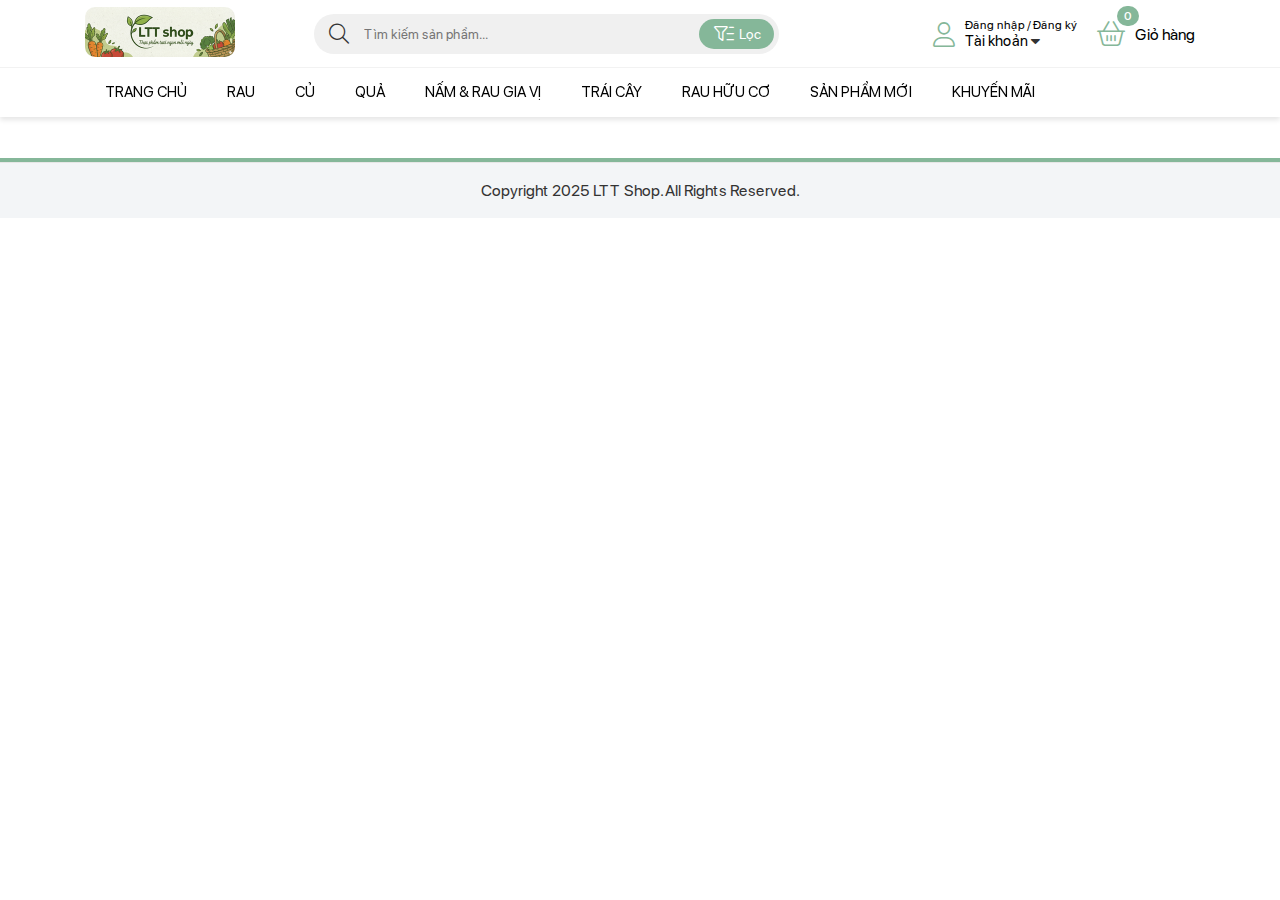
<file: account.html>
<!DOCTYPE html>
<html lang="en">
<head>
    <meta charset="UTF-8">
    <meta http-equiv="X-UA-Compatible" content="IE=edge">
    <meta name="viewport" content="width=device-width, initial-scale=1.0">
    <title>Tài Khoản - LTT SHOP</title>
    <link href='./assets/img/favicon.png' rel='icon' type='image/x-icon' />
    <link rel="stylesheet" href="./assets/css/main.css">
    <link rel="stylesheet" href="./assets/css/home-responsive.css">
    <link rel="stylesheet" href="./assets/css/toast-message.css">
    <link rel="stylesheet" href="./assets/font/font-awesome-pro-v6-6.2.0/css/all.min.css" />
</head>
<body>
    <header>
        <div class="header-top">
            <div class="container">
                <div class="header-top-left">
                    <ul class="header-top-list">
                        <li><a href=""><i class="fa-regular fa-phone"></i> 0123 456 789 (miễn phí)</a></li>
                        <li><a href=""><i class="fa-light fa-location-dot"></i> Xem vị trí cửa hàng</a></li>
                    </ul>
                </div>
                <div class="header-top-right">
                    <ul class="header-top-list">
                        <li><a href="">Giới thiệu</a></li>
                        <li><a href="">Cửa hàng</a></li>
                        <li><a href="">Chính sách</a></li>
                    </ul>
                </div>
            </div>
        </div>
        <div class="header-middle">
            <div class="container">
                <div class="header-middle-left">
                    <div class="header-logo">
                        <a href="index.html">
                            <img src="./assets/img/logo.png" alt="" class="header-logo-img">
                        </a>
                    </div>
                </div>
                <div class="header-middle-center">
                    <form action="" class="form-search">
                        <span class="search-btn"><i class="fa-light fa-magnifying-glass"></i></span>
                        <input type="text" class="form-search-input" placeholder="Tìm kiếm sản phẩm..."
                            oninput="searchProducts()">
                        <button class="filter-btn"><i class="fa-light fa-filter-list"></i><span>Lọc</span></button>
                    </form>
                </div>
                <div class="header-middle-right">
                    <ul class="header-middle-right-list">
                        <li class="header-middle-right-item dnone open" onclick="openSearchMb()">
                            <div class="cart-icon-menu">
                                <i class="fa-light fa-magnifying-glass"></i>
                            </div>
                        </li>
                        <li class="header-middle-right-item close" onclick="closeSearchMb()">
                            <div class="cart-icon-menu">
                                <i class="fa-light fa-circle-xmark"></i>
                            </div>
                        </li>
                        <li class="header-middle-right-item dropdown open">
                            <i class="fa-light fa-user"></i>
                            <div class="auth-container">
                                <span class="text-dndk">Đăng nhập / Đăng ký</span>
                                <span class="text-tk">Tài khoản <i class="fa-sharp fa-solid fa-caret-down"></i></span>
                            </div>
                            <ul class="header-middle-right-menu">
                                <li><a id="login" href="javascript:;"><i class="fa-light fa-right-to-bracket"></i> Đăng nhập</a></li>
                                <li><a id="signup" href="javascript:;"><i class="fa-light fa-user-plus"></i> Đăng ký</a></li>
                                <li><a href="account.html"><i class="fa-light fa-user-gear"></i> Quản lý tài khoản</a></li>
                            </ul>
                        </li>
                        <li class="header-middle-right-item open" onclick="openCart()">
                            <div class="cart-icon-menu">
                                <i class="fa-light fa-basket-shopping"></i>
                                <span class="count-product-cart">0</span>
                            </div>
                            <span>Giỏ hàng</span>
                        </li>
                    </ul>
                </div>
            </div>
        </div>
    </header>
    
    <nav class="header-bottom">
        <div class="container">
            <ul class="menu-list">
                <li class="menu-list-item"><a href="index.html" class="menu-link">Trang chủ</a></li>
                <li class="menu-list-item" onclick="showCategory('Rau')"><a href="javascript:;" class="menu-link">Rau</a></li>
                <li class="menu-list-item" onclick="showCategory('Củ')"><a href="javascript:;" class="menu-link">Củ</a></li>
                <li class="menu-list-item" onclick="showCategory('Quả')"><a href="javascript:;" class="menu-link">Quả</a></li>
                <li class="menu-list-item" onclick="showCategory('Nấm & rau gia vị')"><a href="javascript:;" class="menu-link">Nấm & rau gia vị</a></li>
                <li class="menu-list-item" onclick="showCategory('Trái cây')"><a href="javascript:;" class="menu-link">Trái cây</a></li>
                <li class="menu-list-item" onclick="showCategory('Rau hữu cơ')"><a href="javascript:;" class="menu-link">Rau hữu cơ</a></li>
                <li class="menu-list-item" onclick="showCategory('Sản phẩm mới')"><a href="javascript:;" class="menu-link">Sản phẩm mới</a></li>
                <li class="menu-list-item" onclick="showCategory('Khuyến mãi')"><a href="javascript:;" class="menu-link">Khuyến mãi</a></li>
            </ul>
        </div>
    </nav>

    <main class="main-wrapper">
        <div class="container" id="account-user">
            <div class="main-account">
                <div class="main-account-header">
                    <h3>Thông tin tài khoản của bạn</h3>
                    <p>Quản lý thông tin để bảo mật tài khoản</p>
                </div>
                <div class="main-account-body">
                    <div class="main-account-body-col">
                        <form action="" class="info-user">
                            <div class="form-group">
                                <label for="infoname" class="form-label">Họ và tên</label>
                                <input class="form-control" type="text" name="infoname" id="infoname" placeholder="">
                            </div>
                            <div class="form-group">
                                <label for="infophone" class="form-label">Số điện thoại</label>
                                <input class="form-control" type="text" name="infophone" id="infophone" disabled="true"
                                    placeholder="">
                            </div>
                            <div class="form-group">
                                <label for="infoemail" class="form-label">Email</label>
                                <input class="form-control" type="email" name="infoemail" id="infoemail"
                                    placeholder="Thêm địa chỉ email của bạn">
                                <span class="inforemail-error form-message"></span>
                            </div>
                            <div class="form-group">
                                <label for="infoaddress" class="form-label">Địa chỉ</label>
                                <input class="form-control" type="text" name="infoaddress" id="infoaddress"
                                    placeholder="Thêm địa chỉ giao hàng của bạn">
                            </div>
                        </form>
                    </div>
                    <div class="main-account-body-col">
                        <form action="" class="change-password">
                            <div class="form-group">
                                <label for="" class="form-label w60">Mật khẩu hiện tại</label>
                                <input class="form-control" type="password" name="" id="password-cur-info"
                                    placeholder="Nhập mật khẩu hiện tại">
                                <span class="password-cur-info-error form-message"></span>
                            </div>
                            <div class="form-group">
                                <label for="" class="form-label w60">Mật khẩu mới </label>
                                <input class="form-control" type="password" name="" id="password-after-info"
                                    placeholder="Nhập mật khẩu mới">
                                <span class="password-after-info-error form-message"></span>
                            </div>
                            <div class="form-group">
                                <label for="" class="form-label w60">Xác nhận mật khẩu mới</label>
                                <input class="form-control" type="password" name="" id="password-comfirm-info"
                                    placeholder="Nhập lại mật khẩu mới">
                                <span class="password-after-comfirm-error form-message"></span>
                            </div>
                        </form>
                    </div>
                    <div class="main-account-body-row">
                        <div>
                            <button id="save-info-user" onclick="changeInformation()"><i
                                    class="fa-regular fa-floppy-disk"></i> Lưu thay đổi</button>
                        </div>
                        <div>
                            <button id="save-password" onclick="changePassword()"><i class="fa-regular fa-key"></i> Đổi
                                mật khẩu</button>
                        </div>
                    </div>
                </div>
            </div>
        </div>
        <div class="container" id="order-history">
            <div class="main-account">
                <div class="main-account-header">
                    <h3>Quản lý đơn hàng của bạn</h3>
                    <p>Xem chi tiết, trạng thái của những đơn hàng đã đặt.</p>
                </div>
                <div class="main-account-body">
                    <div class="order-history-section">
                    </div>
                </div>
            </div>
        </div>
    </main>

    <div class="modal detail-order">
        <div class="modal-container mdl-cnt">
            <h3 class="modal-container-title">Thông tin đơn hàng</h3>
            <button class="form-close" onclick="closeModal()"><i class="fa-regular fa-xmark"></i></button>
            <div class="detail-order-content"></div>
        </div>
    </div>

    <div class="modal signup-login">
        <div class="modal-container">
            <button class="form-close" onclick="closeModal()"><i class="fa-regular fa-xmark"></i></button>
            <div class="forms mdl-cnt">
                <div class="form-content sign-up">
                    <h3 class="form-title">Đăng ký tài khoản</h3>
                    <p class="form-description">Đăng ký thành viên để mua hàng và nhận những ưu đãi đặc biệt từ chúng tôi </p>
                    <form action="" class="signup-form">
                        <div class="form-group">
                            <label for="fullname" class="form-label">Tên đầy đủ</label>
                            <input id="fullname" name="fullname" type="text" placeholder="Nhập họ tên đầy đủ" class="form-control">
                            <span class="form-message-name form-message"></span>
                        </div>
                        <div class="form-group">
                            <label for="phone" class="form-label">Số điện thoại</label>
                            <input id="phone" name="phone" type="text" placeholder="Nhập số điện thoại" class="form-control">
                            <span class="form-message-phone form-message"></span>
                        </div>
                        <div class="form-group">
                            <label for="password" class="form-label">Mật khẩu</label>
                            <input id="password" name="password" type="password" placeholder="Nhập mật khẩu" class="form-control">
                            <span class="form-message-password form-message"></span>
                        </div>
                        <div class="form-group">
                            <label for="password_confirmation" class="form-label">Nhập lại mật khẩu</label>
                            <input id="password_confirmation" name="password_confirmation" placeholder="Nhập lại mật khẩu" type="password" class="form-control">
                            <span class="form-message-password-confi form-message"></span>
                        </div>
                        <div class="form-group">
                            <input class="checkbox" name="checkbox" required="" type="checkbox" id="checkbox-signup">
                            <label for="checkbox-signup" class="form-checkbox">Tôi đồng ý với <a href="#" title="chính sách trang web" target="_blank">chính sách trang web</a></label>
                            <p class="form-message-checkbox form-message"></p>
                        </div>
                        <button class="form-submit" id="signup-button">Đăng ký</button>
                    </form>
                    <p class="change-login">Bạn đã có tài khoản ? <a href="javascript:;" class="login-link">Đăng nhập ngay</a></p>
                </div>
                <div class="form-content login">
                    <h3 class="form-title">Đăng nhập tài khoản</h3>
                    <p class="form-description">Đăng nhập thành viên để mua hàng và nhận những ưu đãi đặc biệt từ chúng tôi</p>
                    <form action="" class="login-form">
                        <div class="form-group">
                            <label for="phone" class="form-label">Số điện thoại</label>
                            <input id="phone-login" name="phone" type="text" placeholder="Nhập số điện thoại" class="form-control">
                            <span class="form-message phonelog"></span>
                        </div>
                        <div class="form-group">
                            <label for="password" class="form-label">Mật khẩu</label>
                            <input id="password-login" name="password" type="password" placeholder="Nhập mật khẩu" class="form-control">
                            <span class="form-message-check-login form-message"></span>
                        </div>
                        <button class="form-submit" id="login-button">Đăng nhập</button>
                    </form>
                    <p class="change-login">Bạn chưa có tài khoản ? <a href="javascript:;" class="signup-link">Đăng kí ngay</a></p>
                </div>
            </div>
        </div>
    </div>
    <div class="modal-cart">
         <div class="cart-container">
            <div class="cart-header">
                <h3 class="cart-header-title"><i class="fa-regular fa-basket-shopping-simple"></i> Giỏ hàng</h3>
                <button class="cart-close" onclick="closeCart()"><i class="fa-sharp fa-solid fa-xmark"></i></button>
            </div>
            <div class="cart-body">
                <div class="gio-hang-trong">
                    <i class="fa-thin fa-cart-xmark"></i>
                    <p>Không có sản phẩm nào trong giỏ hàng của bạn</p>
                </div>
                <ul class="cart-list"></ul>
            </div>
            <div class="cart-footer">
                <div class="cart-total-price">
                    <p class="text-tt">Tổng tiền:</p>
                    <p class="text-price">0đ</p>
                </div>
                <div class="cart-footer-payment">
                    <button class="them-mon"><i class="fa-regular fa-plus"></i> Thêm sản phẩm</button>
                    <button class="thanh-toan disabled">Thanh toán</button>
                </div>
            </div>
        </div>
    </div>

    <footer class="footer">
         <div class="copyright-wrap">
            <div class="container">
                <div class="copyright-content">
                    <p>Copyright 2025 LTT Shop. All Rights Reserved.</p>
                </div>
            </div>
        </div>
    </footer>

    <div id="toast"></div>
    <script src='js/initialization.js'></script>
    <script src='js/main.js'></script>
    <script src='js/toast-message.js'></script>
</body>
</html>
</file>
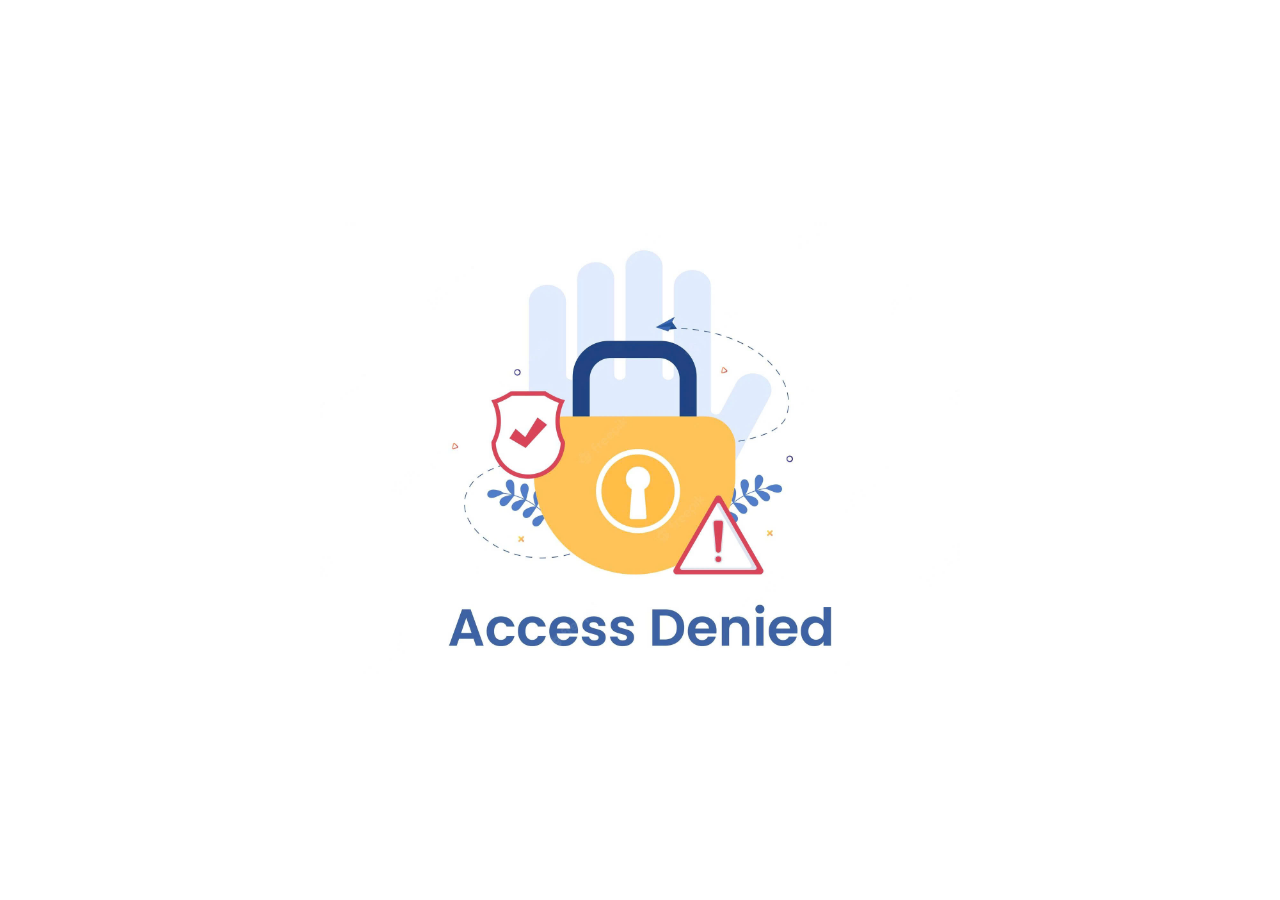
<file: admin-customer.html>
<!DOCTYPE html>
<html lang="en">
<head>
    <meta charset="UTF-8">
    <title>Quản lý Khách hàng</title>
    <link href='./assets/img/favicon.png' rel='icon' type='image/x-icon' />
    <link rel="stylesheet" href="assets/css/admin.css">
    <link rel="stylesheet" href="./assets/css/toast-message.css">
    <link href="./assets/font/font-awesome-pro-v6-6.2.0/css/all.min.css" rel="stylesheet" type="text/css" />
    <link rel="stylesheet" href="./assets/css/admin-responsive.css">
</head>
<body>
    <header class="header">
        <button class="menu-icon-btn"><div class="menu-icon"><i class="fa-regular fa-bars"></i></div></button>
    </header>
    <div class="container">
        <aside class="sidebar open">
            <div class="top-sidebar">
                <a href="#" class="channel-logo"><img src="./assets/img/favicon.png" alt="Channel Logo"></a>
                <div class="hidden-sidebar your-channel"><img src="assets/img/admin/ltt-shop-title.png" style="height: 30px;" alt=""></div>
            </div>
            <div class="middle-sidebar">
                <ul class="sidebar-list">
                    <li class="sidebar-list-item tab-content">
                        <a href="admin.html" class="sidebar-link"><div class="sidebar-icon"><i class="fa-light fa-house"></i></div><div class="hidden-sidebar">Trang tổng quan</div></a>
                    </li>
                    <li class="sidebar-list-item tab-content">
                        <a href="admin-product.html" class="sidebar-link"><div class="sidebar-icon"><i class="fa-light fa-carrot"></i></div><div class="hidden-sidebar">Sản phẩm</div></a>
                    </li>
                    <li class="sidebar-list-item tab-content active">
                        <a href="admin-customer.html" class="sidebar-link"><div class="sidebar-icon"><i class="fa-light fa-users"></i></div><div class="hidden-sidebar">Khách hàng</div></a>
                    </li>
                    <li class="sidebar-list-item tab-content">
                        <a href="admin-order.html" class="sidebar-link"><div class="sidebar-icon"><i class="fa-light fa-basket-shopping"></i></div><div class="hidden-sidebar">Đơn hàng</div></a>
                    </li>
                    <li class="sidebar-list-item tab-content">
                        <a href="admin-stats.html" class="sidebar-link"><div class="sidebar-icon"><i class="fa-light fa-chart-simple"></i></div><div class="hidden-sidebar">Thống kê</div></a>
                    </li>
                </ul>
            </div>
            <div class="bottom-sidebar">
                 <ul class="sidebar-list">
                    <li class="sidebar-list-item user-logout"><a href="index.html" class="sidebar-link"><div class="sidebar-icon"><i class="fa-thin fa-circle-chevron-left"></i></div><div class="hidden-sidebar">Trang chủ</div></a></li>
                    <li class="sidebar-list-item user-logout"><a href="#" class="sidebar-link"><div class="sidebar-icon"><i class="fa-light fa-circle-user"></i></div><div class="hidden-sidebar" id="name-acc">Admin</div></a></li>
                    <li class="sidebar-list-item user-logout"><a href="#" class="sidebar-link" id="logout-acc"><div class="sidebar-icon"><i class="fa-light fa-arrow-right-from-bracket"></i></div><div class="hidden-sidebar">Đăng xuất</div></a></li>
                </ul>
            </div>
        </aside>

        <main class="content">
            <div class="section active">
                <div class="admin-control">
                    <div class="admin-control-left">
                        <select name="tinh-trang-user" id="tinh-trang-user" onchange="showUser()">
                            <option value="2">Tất cả</option>
                            <option value="1">Hoạt động</option>
                            <option value="0">Bị khóa</option>
                        </select>
                    </div>
                    <div class="admin-control-center">
                        <form action="" class="form-search">
                            <span class="search-btn"><i class="fa-light fa-magnifying-glass"></i></span>
                            <input id="form-search-user" type="text" class="form-search-input" placeholder="Tìm kiếm khách hàng..." oninput="showUser()">
                        </form>
                    </div>
                    <div class="admin-control-right">
                        <form action="" class="fillter-date">
                            <div><label for="time-start">Từ</label><input type="date" class="form-control-date" id="time-start-user" onchange="showUser()"></div>
                            <div><label for="time-end">Đến</label><input type="date" class="form-control-date" id="time-end-user" onchange="showUser()"></div>
                        </form>
                        <button class="btn-reset-order" onclick="cancelSearchUser()"><i class="fa-light fa-arrow-rotate-right"></i></button>
                        <button id="btn-add-user" class="btn-control-large" onclick="openCreateAccount()"><i class="fa-light fa-plus"></i> <span>Thêm khách hàng</span></button>
                    </div>
                </div>
                <div class="table">
                    <table width="100%">
                        <thead>
                            <tr>
                                <td>STT</td>
                                <td>Họ và tên</td>
                                <td>Liên hệ</td>
                                <td>Ngày tham gia</td>
                                <td>Tình trạng</td>
                                <td></td>
                            </tr>
                        </thead>
                        <tbody id="show-user"></tbody>
                    </table>
                </div>
            </div>
        </main>
    </div>

    <div class="modal signup">
        <div class="modal-container">
            <h3 class="modal-container-title add-account-e">THÊM KHÁCH HÀNG MỚI</h3>
            <h3 class="modal-container-title edit-account-e">CHỈNH SỬA THÔNG TIN</h3>
            <button class="modal-close"><i class="fa-regular fa-xmark"></i></button>
            <div class="form-content sign-up">
                <form action="" class="signup-form">
                    <div class="form-group">
                        <label for="fullname" class="form-label">Tên đầy đủ</label>
                        <input id="fullname" name="fullname" type="text" placeholder="Nhập tên của bạn" class="form-control">
                        <span class="form-message-name form-message"></span>
                    </div>
                    <div class="form-group">
                        <label for="phone" class="form-label">Số điện thoại</label>
                        <input id="phone" name="phone" type="text" placeholder="Nhập số điện thoại" class="form-control">
                        <span class="form-message-phone form-message"></span>
                    </div>
                    <div class="form-group">
                        <label for="password" class="form-label">Mật khẩu</label>
                        <input id="password" name="password" type="text" placeholder="Nhập mật khẩu" class="form-control">
                        <span class="form-message-password form-message"></span>
                    </div>
                    <div class="form-group edit-account-e">
                        <label for="" class="form-label">Trạng thái</label>
                        <input type="checkbox" id="user-status" class="switch-input">
                        <label for="user-status" class="switch"></label>
                    </div>
                    <button class="form-submit add-account-e" id="signup-button">Đăng ký</button>
                    <button class="form-submit edit-account-e" id="btn-update-account"><i class="fa-regular fa-floppy-disk"></i> Lưu thông tin</button>
                </form>
            </div>
        </div>
    </div>

    <div id="toast"></div>
    <script src="./js/admin.js"></script>
    <script src="./js/toast-message.js"></script>
</body>
</html>
</file>
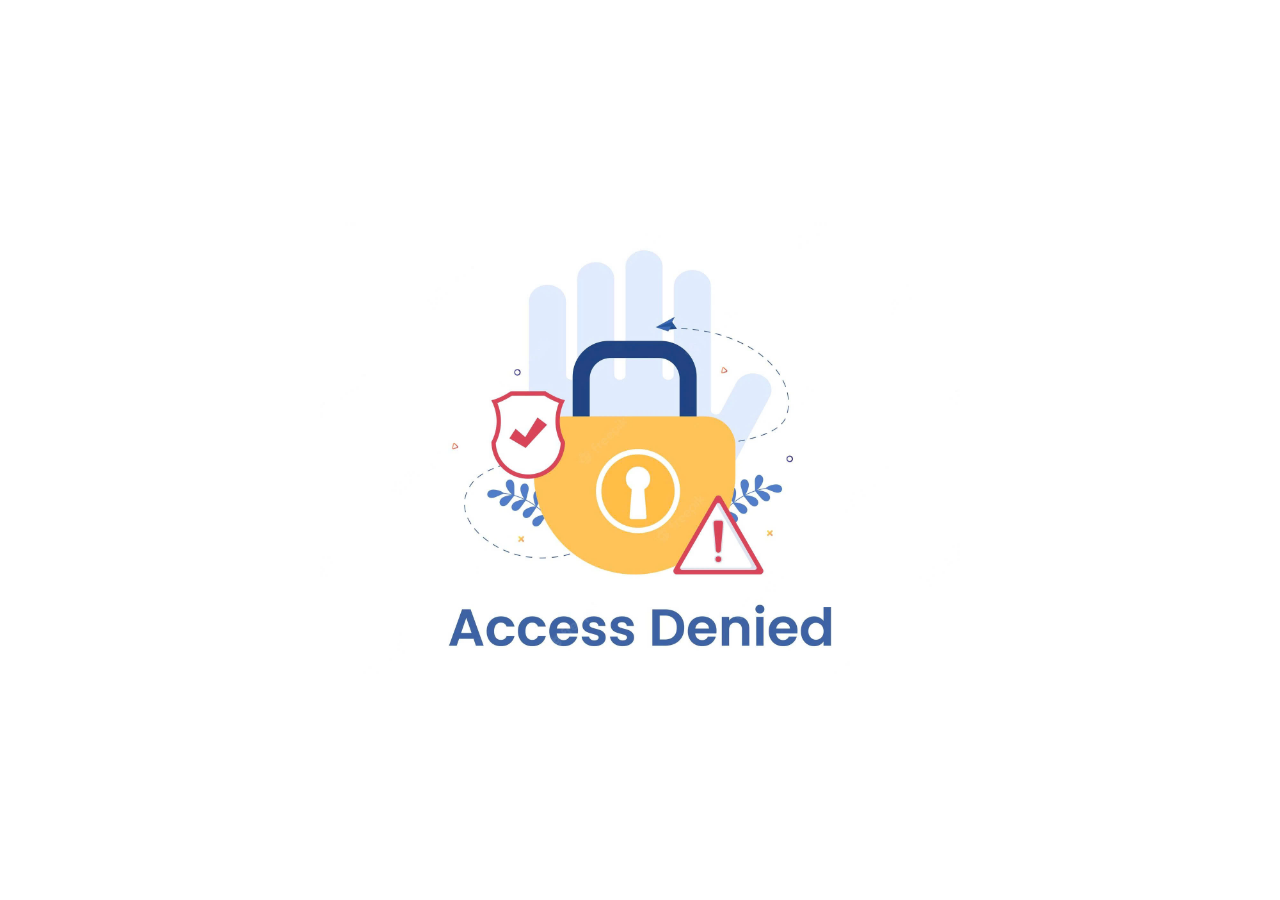
<file: admin-order.html>
<!DOCTYPE html>
<html lang="en">
<head>
    <meta charset="UTF-8">
    <title>Quản lý Đơn hàng</title>
    <link href='./assets/img/favicon.png' rel='icon' type='image/x-icon' />
    <link rel="stylesheet" href="assets/css/admin.css">
    <link rel="stylesheet" href="./assets/css/toast-message.css">
    <link href="./assets/font/font-awesome-pro-v6-6.2.0/css/all.min.css" rel="stylesheet" type="text/css" />
    <link rel="stylesheet" href="./assets/css/admin-responsive.css">
</head>
<body>
    <header class="header">
        <button class="menu-icon-btn"><div class="menu-icon"><i class="fa-regular fa-bars"></i></div></button>
    </header>
    <div class="container">
        <aside class="sidebar open">
            <div class="top-sidebar">
                <a href="#" class="channel-logo"><img src="./assets/img/favicon.png" alt="Channel Logo"></a>
                <div class="hidden-sidebar your-channel"><img src="assets/img/admin/ltt-shop-title.png" style="height: 30px;" alt=""></div>
            </div>
            <div class="middle-sidebar">
                <ul class="sidebar-list">
                    <li class="sidebar-list-item tab-content">
                        <a href="admin.html" class="sidebar-link"><div class="sidebar-icon"><i class="fa-light fa-house"></i></div><div class="hidden-sidebar">Trang tổng quan</div></a>
                    </li>
                    <li class="sidebar-list-item tab-content">
                        <a href="admin-product.html" class="sidebar-link"><div class="sidebar-icon"><i class="fa-light fa-carrot"></i></div><div class="hidden-sidebar">Sản phẩm</div></a>
                    </li>
                    <li class="sidebar-list-item tab-content">
                        <a href="admin-customer.html" class="sidebar-link"><div class="sidebar-icon"><i class="fa-light fa-users"></i></div><div class="hidden-sidebar">Khách hàng</div></a>
                    </li>
                    <li class="sidebar-list-item tab-content active">
                        <a href="admin-order.html" class="sidebar-link"><div class="sidebar-icon"><i class="fa-light fa-basket-shopping"></i></div><div class="hidden-sidebar">Đơn hàng</div></a>
                    </li>
                    <li class="sidebar-list-item tab-content">
                        <a href="admin-stats.html" class="sidebar-link"><div class="sidebar-icon"><i class="fa-light fa-chart-simple"></i></div><div class="hidden-sidebar">Thống kê</div></a>
                    </li>
                </ul>
            </div>
            <div class="bottom-sidebar">
                 <ul class="sidebar-list">
                    <li class="sidebar-list-item user-logout"><a href="index.html" class="sidebar-link"><div class="sidebar-icon"><i class="fa-thin fa-circle-chevron-left"></i></div><div class="hidden-sidebar">Trang chủ</div></a></li>
                    <li class="sidebar-list-item user-logout"><a href="#" class="sidebar-link"><div class="sidebar-icon"><i class="fa-light fa-circle-user"></i></div><div class="hidden-sidebar" id="name-acc">Admin</div></a></li>
                    <li class="sidebar-list-item user-logout"><a href="#" class="sidebar-link" id="logout-acc"><div class="sidebar-icon"><i class="fa-light fa-arrow-right-from-bracket"></i></div><div class="hidden-sidebar">Đăng xuất</div></a></li>
                </ul>
            </div>
        </aside>

        <main class="content">
            <div class="section active">
                <div class="admin-control">
                    <div class="admin-control-left">
                        <select name="tinh-trang" id="tinh-trang" onchange="findOrder()">
                            <option value="2">Tất cả</option>
                            <option value="1">Đã xử lý</option>
                            <option value="0">Chưa xử lý</option>
                        </select>
                    </div>
                    <div class="admin-control-center">
                        <form action="" class="form-search">
                            <span class="search-btn"><i class="fa-light fa-magnifying-glass"></i></span>
                            <input id="form-search-order" type="text" class="form-search-input" placeholder="Tìm kiếm mã đơn, khách hàng..." oninput="findOrder()">
                        </form>
                    </div>
                    <div class="admin-control-right">
                        <form action="" class="fillter-date">
                            <div><label for="time-start">Từ</label><input type="date" class="form-control-date" id="time-start" onchange="findOrder()"></div>
                            <div><label for="time-end">Đến</label><input type="date" class="form-control-date" id="time-end" onchange="findOrder()"></div>
                        </form>
                        <button class="btn-reset-order" onclick="cancelSearchOrder()"><i class="fa-light fa-arrow-rotate-right"></i></button>
                    </div>
                </div>
                <div class="table">
                    <table width="100%">
                        <thead>
                            <tr>
                                <td>Mã đơn</td>
                                <td>Khách hàng</td>
                                <td>Ngày đặt</td>
                                <td>Tổng tiền</td>
                                <td>Trạng thái</td>
                                <td>Thao tác</td>
                            </tr>
                        </thead>
                        <tbody id="showOrder"></tbody>
                    </table>
                </div>
            </div>
        </main>
    </div>

    <div class="modal detail-order">
        <div class="modal-container">
            <h3 class="modal-container-title">CHI TIẾT ĐƠN HÀNG</h3>
            <button class="modal-close"><i class="fa-regular fa-xmark"></i></button>
            <div class="modal-detail-order"></div>
            <div class="modal-detail-bottom"></div>
        </div>
    </div>
    <div class="modal detail-order-product">
        <div class="modal-container">
            <button class="modal-close"><i class="fa-regular fa-xmark"></i></button>
            <div class="table">
                <table width="100%">
                    <thead>
                        <tr>
                            <td>Mã đơn</td>
                            <td>Số lượng</td>
                            <td>Đơn giá</td>
                            <td>Ngày đặt</td>
                        </tr>
                    </thead>
                    <tbody id="show-product-order-detail"></tbody>
                </table>
            </div>
        </div>
    </div>

    <div id="toast"></div>
    <script src="./js/admin.js"></script>
    <script src="./js/toast-message.js"></script>
</body>
</html>
</file>
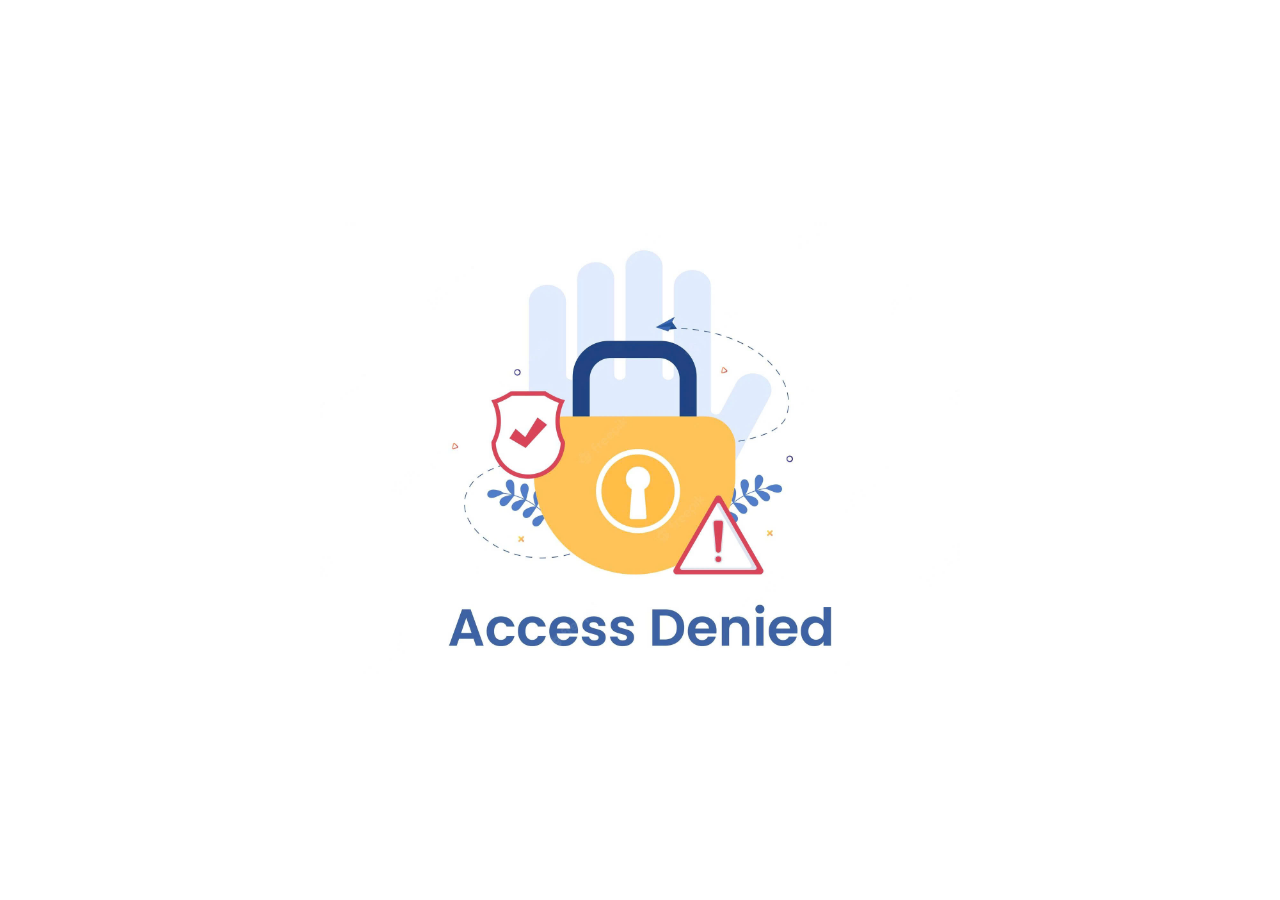
<file: admin-product.html>
<!DOCTYPE html>
<html lang="en">

<head>
    <meta charset="UTF-8">
    <title>Quản lý Sản phẩm</title>
    <link href='./assets/img/favicon.png' rel='icon' type='image/x-icon' />
    <link rel="stylesheet" href="./assets/css/admin.css">
    <link rel="stylesheet" href="./assets/css/toast-message.css">
    <link href="./assets/font/font-awesome-pro-v6-6.2.0/css/all.min.css" rel="stylesheet" type="text/css" />
    <link rel="stylesheet" href="./assets/css/admin-responsive.css">
</head>

<body>
    <header class="header">
        <button class="menu-icon-btn">
            <div class="menu-icon"><i class="fa-regular fa-bars"></i></div>
        </button>
    </header>
    <div class="container">
        <aside class="sidebar open">
            <div class="top-sidebar">
                <a href="#" class="channel-logo"><img src="./assets/img/favicon.png" alt="Channel Logo"></a>
                <div class="hidden-sidebar your-channel"><img src="assets/img/admin/ltt-shop-title.png"
                        style="height: 30px;" alt=""></div>
            </div>
            <div class="middle-sidebar">
                <ul class="sidebar-list">
                    <li class="sidebar-list-item tab-content">
                        <a href="admin.html" class="sidebar-link">
                            <div class="sidebar-icon"><i class="fa-light fa-house"></i></div>
                            <div class="hidden-sidebar">Trang tổng quan</div>
                        </a>
                    </li>
                    <li class="sidebar-list-item tab-content active">
                        <a href="admin-product.html" class="sidebar-link">
                            <div class="sidebar-icon"><i class="fa-light fa-carrot"></i></div>
                            <div class="hidden-sidebar">Sản phẩm</div>
                        </a>
                    </li>
                    <li class="sidebar-list-item tab-content">
                        <a href="admin-customer.html" class="sidebar-link">
                            <div class="sidebar-icon"><i class="fa-light fa-users"></i></div>
                            <div class="hidden-sidebar">Khách hàng</div>
                        </a>
                    </li>
                    <li class="sidebar-list-item tab-content">
                        <a href="admin-order.html" class="sidebar-link">
                            <div class="sidebar-icon"><i class="fa-light fa-basket-shopping"></i></div>
                            <div class="hidden-sidebar">Đơn hàng</div>
                        </a>
                    </li>
                    <li class="sidebar-list-item tab-content">
                        <a href="admin-stats.html" class="sidebar-link">
                            <div class="sidebar-icon"><i class="fa-light fa-chart-simple"></i></div>
                            <div class="hidden-sidebar">Thống kê</div>
                        </a>
                    </li>
                </ul>
            </div>
            <div class="bottom-sidebar">
                <ul class="sidebar-list">
                    <li class="sidebar-list-item user-logout"><a href="index.html" class="sidebar-link">
                            <div class="sidebar-icon"><i class="fa-thin fa-circle-chevron-left"></i></div>
                            <div class="hidden-sidebar">Trang chủ</div>
                        </a></li>
                    <li class="sidebar-list-item user-logout"><a href="#" class="sidebar-link">
                            <div class="sidebar-icon"><i class="fa-light fa-circle-user"></i></div>
                            <div class="hidden-sidebar" id="name-acc">Admin</div>
                        </a></li>
                    <li class="sidebar-list-item user-logout"><a href="#" class="sidebar-link" id="logout-acc">
                            <div class="sidebar-icon"><i class="fa-light fa-arrow-right-from-bracket"></i></div>
                            <div class="hidden-sidebar">Đăng xuất</div>
                        </a></li>
                </ul>
            </div>
        </aside>

        <main class="content">
            <div class="section product-all active">
                <div class="admin-control">
                    <div class="admin-control-left">
                        <select name="the-loai" id="the-loai" onchange="showProduct()">
                            <option>Tất cả</option>
                            <option>Rau</option>
                            <option>Củ</option>
                            <option>Quả</option>
                            <option>Rau hữu cơ</option>
                            <option>Trái cây</option>
                            <option>Sản phẩm mới</option>
                            <option>Khuyến mãi</option>
                            <option>Đã xóa</option>
                        </select>
                    </div>
                    <div class="admin-control-center">
                        <form action="" class="form-search">
                            <span class="search-btn"><i class="fa-light fa-magnifying-glass"></i></span>
                            <input id="form-search-product" type="text" class="form-search-input"
                                placeholder="Tìm kiếm tên sản phẩm..." oninput="showProduct()">
                        </form>
                    </div>
                    <div class="admin-control-right">
                        <button class="btn-control-large" id="btn-cancel-product" onclick="cancelSearchProduct()"><i
                                class="fa-light fa-rotate-right"></i> Làm mới</button>
                        <button class="btn-control-large" id="btn-add-product"><i class="fa-light fa-plus"></i> Thêm sản
                            phẩm mới</button>
                    </div>
                </div>
                <div id="show-product"></div>
                <div class="page-nav">
                    <ul class="page-nav-list"></ul>
                </div>
            </div>
        </main>
    </div>

    <div class="modal add-product">
        <div class="modal-container">
            <h3 class="modal-container-title add-product-e">THÊM MỚI SẢN PHẨM</h3>
            <h3 class="modal-container-title edit-product-e">CHỈNH SỬA SẢN PHẨM</h3>
            <button class="modal-close product-form"><i class="fa-regular fa-xmark"></i></button>
            <div class="modal-content">
                <form action="" class="add-product-form">
                    <div class="modal-content-left">
                        <img src="./assets/img/blank-image.png" alt="" class="upload-image-preview">
                        <div class="form-group file">
                            <label for="up-hinh-anh" class="form-label-file"><i
                                    class="fa-regular fa-cloud-arrow-up"></i>Chọn hình ảnh</label>
                            <input accept="image/jpeg, image/png, image/jpg" id="up-hinh-anh" name="up-hinh-anh"
                                type="file" class="form-control" onchange="uploadImage(this)">
                        </div>
                    </div>
                    <div class="modal-content-right">
                        <div class="form-group">
                            <label for="ten-san-pham" class="form-label">Tên sản phẩm</label>
                            <input id="ten-san-pham" name="ten-san-pham" type="text" placeholder="Nhập tên sản phẩm"
                                class="form-control">
                            <span class="form-message"></span>
                        </div>
                        <div class="form-group">
                            <label for="category" class="form-label">Chọn sản phẩm</label>
                            <select name="category" id="chon-san-pham">
                                <option>Rau</option>
                                <option>Củ</option>
                                <option>Quả</option>
                                <option>Trái cây</option>
                                <option>Rau hữu cơ</option>
                                <option>Sản phẩm mới</option>
                                <option>Khuyến mãi</option>
                            </select>
                            <span class="form-message"></span>
                        </div>
                        <div class="form-group">
                            <label for="gia-moi" class="form-label">Giá bán</label>
                            <input id="gia-moi" name="gia-moi" type="text" placeholder="Nhập giá bán"
                                class="form-control">
                            <span class="form-message"></span>
                        </div>
                        <div class="form-group">
                            <label for="so-luong" class="form-label">Số lượng kho</label>
                            <input id="so-luong" name="so-luong" type="number" placeholder="Nhập số lượng"
                                class="form-control">
                            <span class="form-message"></span>
                        </div>
                        <div class="form-group">
                            <label for="mo-ta" class="form-label">Mô tả</label>
                            <textarea class="product-desc" id="mo-ta" placeholder="Nhập mô tả sản phẩm..."></textarea>
                            <span class="form-message"></span>
                        </div>
                        <button class="form-submit btn-add-product-form add-product-e" id="add-product-button">
                            <i class="fa-regular fa-plus"></i><span>THÊM SẢN PHẨM</span>
                        </button>
                        <button class="form-submit btn-update-product-form edit-product-e" id="update-product-button">
                            <i class="fa-light fa-pencil"></i><span>LƯU THAY ĐỔI</span>
                        </button>
                    </div>
                </form>
            </div>
        </div>
    </div>

    <div id="toast"></div>
    <script src="./js/admin.js"></script>
    <script src="./js/toast-message.js"></script>
</body>

</html>
</file>
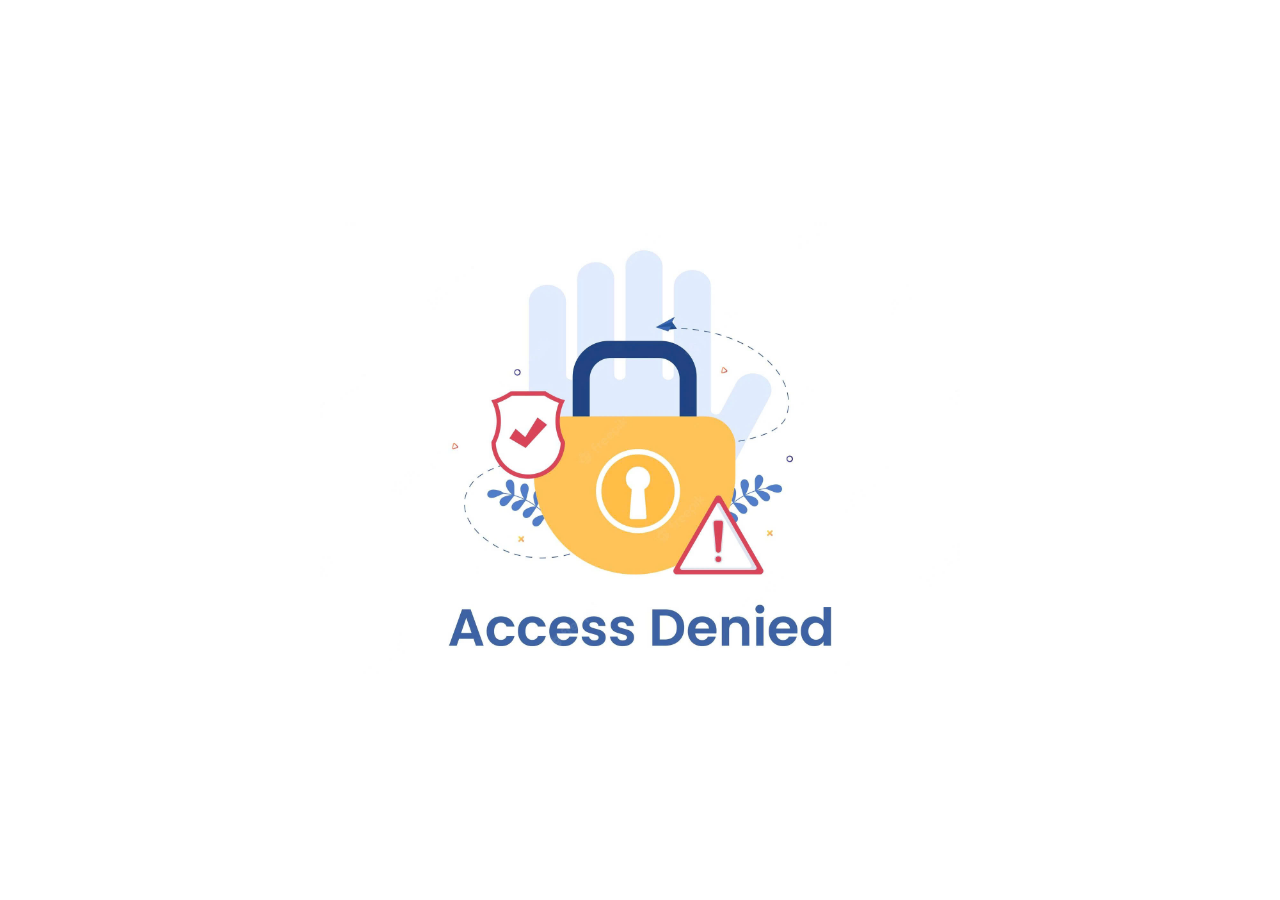
<file: admin-stats.html>
<!DOCTYPE html>
<html lang="en">
<head>
    <meta charset="UTF-8">
    <title>Thống kê Cửa hàng</title>
    <link href='./assets/img/favicon.png' rel='icon' type='image/x-icon' />
    <link rel="stylesheet" href="assets/css/admin.css">
    <link rel="stylesheet" href="./assets/css/toast-message.css">
    <link href="./assets/font/font-awesome-pro-v6-6.2.0/css/all.min.css" rel="stylesheet" type="text/css" />
    <link rel="stylesheet" href="./assets/css/admin-responsive.css">
</head>
<body>
    <header class="header">
        <button class="menu-icon-btn"><div class="menu-icon"><i class="fa-regular fa-bars"></i></div></button>
    </header>
    <div class="container">
        <aside class="sidebar open">
            <div class="top-sidebar">
                <a href="#" class="channel-logo"><img src="./assets/img/favicon.png" alt="Channel Logo"></a>
                <div class="hidden-sidebar your-channel"><img src="assets/img/admin/ltt-shop-title.png" style="height: 30px;" alt=""></div>
            </div>
            <div class="middle-sidebar">
                <ul class="sidebar-list">
                    <li class="sidebar-list-item tab-content">
                        <a href="admin.html" class="sidebar-link"><div class="sidebar-icon"><i class="fa-light fa-house"></i></div><div class="hidden-sidebar">Trang tổng quan</div></a>
                    </li>
                    <li class="sidebar-list-item tab-content">
                        <a href="admin-product.html" class="sidebar-link"><div class="sidebar-icon"><i class="fa-light fa-carrot"></i></div><div class="hidden-sidebar">Sản phẩm</div></a>
                    </li>
                    <li class="sidebar-list-item tab-content">
                        <a href="admin-customer.html" class="sidebar-link"><div class="sidebar-icon"><i class="fa-light fa-users"></i></div><div class="hidden-sidebar">Khách hàng</div></a>
                    </li>
                    <li class="sidebar-list-item tab-content">
                        <a href="admin-order.html" class="sidebar-link"><div class="sidebar-icon"><i class="fa-light fa-basket-shopping"></i></div><div class="hidden-sidebar">Đơn hàng</div></a>
                    </li>
                    <li class="sidebar-list-item tab-content active">
                        <a href="admin-stats.html" class="sidebar-link"><div class="sidebar-icon"><i class="fa-light fa-chart-simple"></i></div><div class="hidden-sidebar">Thống kê</div></a>
                    </li>
                </ul>
            </div>
            <div class="bottom-sidebar">
                 <ul class="sidebar-list">
                    <li class="sidebar-list-item user-logout"><a href="index.html" class="sidebar-link"><div class="sidebar-icon"><i class="fa-thin fa-circle-chevron-left"></i></div><div class="hidden-sidebar">Trang chủ</div></a></li>
                    <li class="sidebar-list-item user-logout"><a href="#" class="sidebar-link"><div class="sidebar-icon"><i class="fa-light fa-circle-user"></i></div><div class="hidden-sidebar" id="name-acc">Admin</div></a></li>
                    <li class="sidebar-list-item user-logout"><a href="#" class="sidebar-link" id="logout-acc"><div class="sidebar-icon"><i class="fa-light fa-arrow-right-from-bracket"></i></div><div class="hidden-sidebar">Đăng xuất</div></a></li>
                </ul>
            </div>
        </aside>

        <main class="content">
            <div class="section active">
                <div class="admin-control">
                    <div class="admin-control-left">
                        <select name="the-loai-tk" id="the-loai-tk" onchange="thongKe()">
                            <option>Tất cả</option>
                            <option>Rau</option>
                            <option>Củ</option>
                            <option>Quả</option>
                            <option>Rau hữu cơ</option>
                            <option>Trái cây</option>
                            <option>Sản phẩm mới</option>
                            <option>Sản phẩm khác</option>
                        </select>
                    </div>
                    <div class="admin-control-center">
                        <form action="" class="form-search">
                            <span class="search-btn"><i class="fa-light fa-magnifying-glass"></i></span>
                            <input id="form-search-tk" type="text" class="form-search-input" placeholder="Tìm kiếm tên sản phẩm..." oninput="thongKe()">
                        </form>
                    </div>
                    <div class="admin-control-right">
                        <form action="" class="fillter-date">
                            <div><label for="time-start">Từ</label><input type="date" class="form-control-date" id="time-start-tk" onchange="thongKe()"></div>
                            <div><label for="time-end">Đến</label><input type="date" class="form-control-date" id="time-end-tk" onchange="thongKe()"></div>
                        </form>
                        <button class="btn-reset-order" onclick="thongKe(1)"><i class="fa-regular fa-arrow-up-short-wide"></i></i></button>
                        <button class="btn-reset-order" onclick="thongKe(2)"><i class="fa-regular fa-arrow-down-wide-short"></i></button>
                        <button class="btn-reset-order" onclick="thongKe(0)"><i class="fa-light fa-arrow-rotate-right"></i></button>
                    </div>
                </div>
                <div class="order-statistical" id="order-statistical">
                    <div class="order-statistical-item">
                        <div class="order-statistical-item-content">
                            <p class="order-statistical-item-content-desc">Sản phẩm được bán ra</p>
                            <h4 class="order-statistical-item-content-h" id="quantity-product"></h4>
                        </div>
                        <div class="order-statistical-item-icon"><i class="fa-light fa-carrot"></i></div>
                    </div>
                    <div class="order-statistical-item">
                        <div class="order-statistical-item-content">
                            <p class="order-statistical-item-content-desc">Số lượng bán ra</p>
                            <h4 class="order-statistical-item-content-h" id="quantity-order"></h4>
                        </div>
                        <div class="order-statistical-item-icon"><i class="fa-light fa-file-lines"></i></div>
                    </div>
                    <div class="order-statistical-item">
                        <div class="order-statistical-item-content">
                            <p class="order-statistical-item-content-desc">Doanh thu</p>
                            <h4 class="order-statistical-item-content-h" id="quantity-sale"></h4>
                        </div>
                        <div class="order-statistical-item-icon"><i class="fa-light fa-dollar-sign"></i></div>
                    </div>
                </div>
                <div class="table">
                    <table width="100%">
                        <thead>
                            <tr>
                                <td>STT</td>
                                <td>Tên sản phẩm</td>
                                <td>Số lượng bán</td>
                                <td>Doanh thu</td>
                                <td></td>
                            </tr>
                        </thead>
                        <tbody id="showTk"></tbody>
                    </table>
                </div>
            </div>
        </main>
    </div>
    <div id="toast"></div>
    <script src="./js/admin.js"></script>
    <script src="./js/toast-message.js"></script>
</body>
</html>
</file>
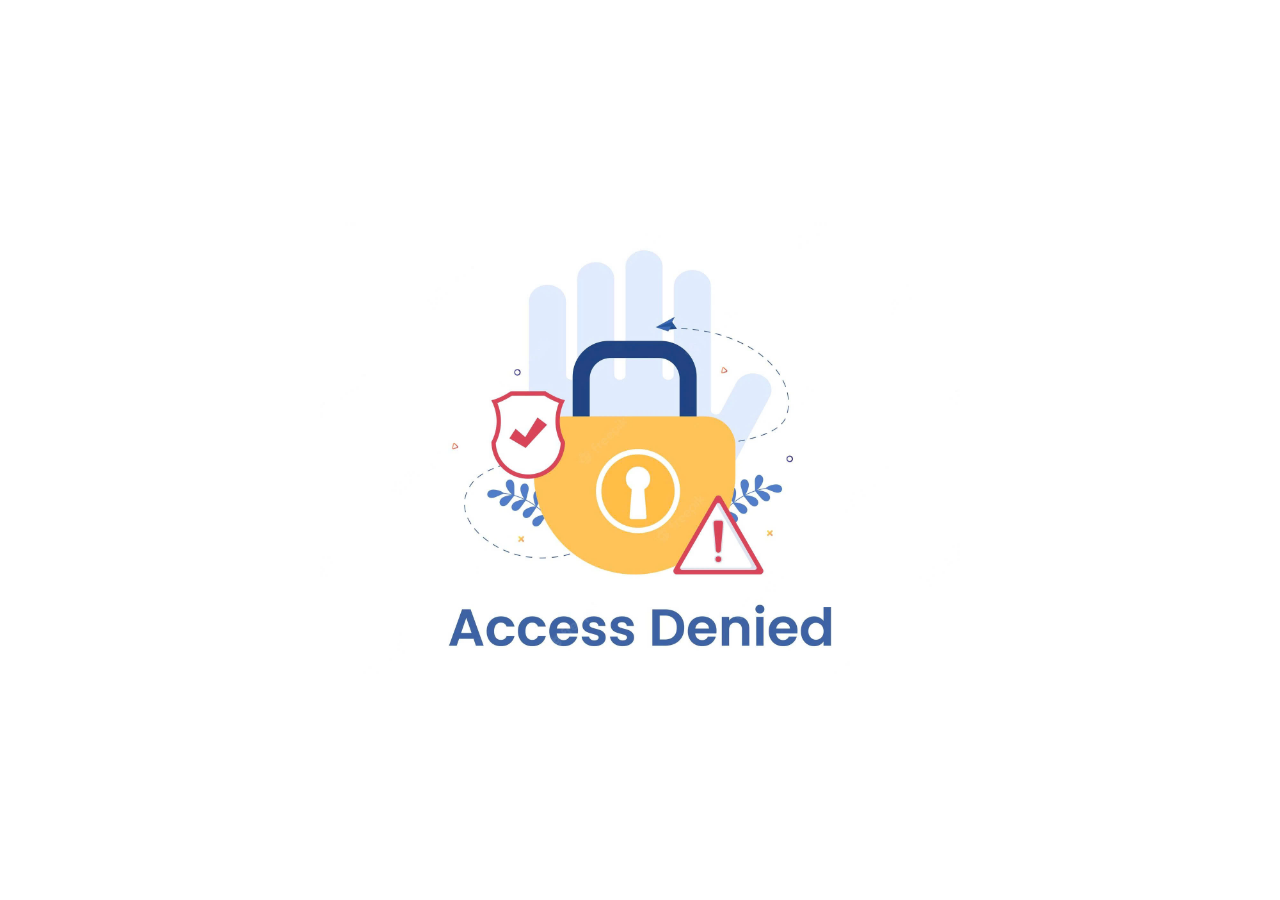
<file: admin.html>
<!DOCTYPE html>
<html lang="en">
<head>
    <meta charset="UTF-8">
    <meta http-equiv="X-UA-Compatible" content="IE=edge">
    <meta name="viewport" content="width=device-width, initial-scale=1.0">
    <link href='./assets/img/favicon.png' rel='icon' type='image/x-icon' />
    <link rel="stylesheet" href="assets/css/admin.css">
    <link rel="stylesheet" href="./assets/css/toast-message.css">
    <link href="./assets/font/font-awesome-pro-v6-6.2.0/css/all.min.css" rel="stylesheet" type="text/css" />
    <link rel="stylesheet" href="./assets/css/admin-responsive.css">
    <title>Quản lý cửa hàng - Tổng quan</title>
</head>
<body>
    <header class="header">
        <button class="menu-icon-btn">
            <div class="menu-icon"><i class="fa-regular fa-bars"></i></div>
        </button>
    </header>
    <div class="container">
        <aside class="sidebar open">
            <div class="top-sidebar">
                <a href="#" class="channel-logo"><img src="./assets/img/favicon.png" alt="Channel Logo"></a>
                <div class="hidden-sidebar your-channel"><img src="assets/img/admin/ltt-shop-title.png" style="height: 30px;" alt=""></div>
            </div>
            <div class="middle-sidebar">
                <ul class="sidebar-list">
                    <li class="sidebar-list-item tab-content active">
                        <a href="admin.html" class="sidebar-link">
                            <div class="sidebar-icon"><i class="fa-light fa-house"></i></div>
                            <div class="hidden-sidebar">Trang tổng quan</div>
                        </a>
                    </li>
                    <li class="sidebar-list-item tab-content">
                        <a href="admin-product.html" class="sidebar-link">
                            <div class="sidebar-icon"><i class="fa-light fa-carrot"></i></div>
                            <div class="hidden-sidebar">Sản phẩm</div>
                        </a>
                    </li>
                    <li class="sidebar-list-item tab-content">
                        <a href="admin-customer.html" class="sidebar-link">
                            <div class="sidebar-icon"><i class="fa-light fa-users"></i></div>
                            <div class="hidden-sidebar">Khách hàng</div>
                        </a>
                    </li>
                    <li class="sidebar-list-item tab-content">
                        <a href="admin-order.html" class="sidebar-link">
                            <div class="sidebar-icon"><i class="fa-light fa-basket-shopping"></i></div>
                            <div class="hidden-sidebar">Đơn hàng</div>
                        </a>
                    </li>
                    <li class="sidebar-list-item tab-content">
                        <a href="admin-stats.html" class="sidebar-link">
                            <div class="sidebar-icon"><i class="fa-light fa-chart-simple"></i></div>
                            <div class="hidden-sidebar">Thống kê</div>
                        </a>
                    </li>
                </ul>
            </div>
            <div class="bottom-sidebar">
                <ul class="sidebar-list">
                    <li class="sidebar-list-item user-logout">
                        <a href="index.html" class="sidebar-link">
                            <div class="sidebar-icon"><i class="fa-thin fa-circle-chevron-left"></i></div>
                            <div class="hidden-sidebar">Trang chủ</div>
                        </a>
                    </li>
                    <li class="sidebar-list-item user-logout">
                        <a href="#" class="sidebar-link">
                            <div class="sidebar-icon"><i class="fa-light fa-circle-user"></i></div>
                            <div class="hidden-sidebar" id="name-acc">Admin</div>
                        </a>
                    </li>
                    <li class="sidebar-list-item user-logout">
                        <a href="#" class="sidebar-link" id="logout-acc">
                            <div class="sidebar-icon"><i class="fa-light fa-arrow-right-from-bracket"></i></div>
                            <div class="hidden-sidebar">Đăng xuất</div>
                        </a>
                    </li>
                </ul>
            </div>
        </aside>
        <main class="content">
            <div class="section active">
                <h1 class="page-title">TRANG TỔNG QUÁT CỦA CỬA HÀNG LTT SHOP</h1>
                <div class="cards">
                    <div class="card-single">
                        <div class="box">
                            <h2 id="amount-user">0</h2>
                            <div class="on-box">
                                <img src="assets/img/admin/khachhang.png" alt="" style=" width: 200px;">
                                <h3>Khách hàng</h3>
                                <p>Là những người đã và đang tin tưởng lựa chọn rau củ của chúng tôi cho bữa ăn hằng ngày.</p>
                            </div>
                        </div>
                    </div>
                    <div class="card-single">
                        <div class="box">
                            <div class="on-box">
                                <img src="assets/img/admin/san-pham.png" alt="" style=" width: 200px;">
                                <h2 id="amount-product">0</h2>
                                <h3>Sản phẩm</h3>
                                <p>Những loại rau củ quả tươi ngon, được thu hoạch và chọn lọc cẩn thận mỗi ngày.</p>
                            </div>
                        </div>
                    </div>
                    <div class="card-single">
                        <div class="box">
                            <h2 id="doanh-thu">$0</h2>
                            <div class="on-box">
                                <img src="assets/img/admin/doanhthu.png" alt="" style=" width: 200px;">
                                <h3>Doanh thu</h3>
                                <p>Số tiền thu được từ rau củ bán ra mỗi ngày.</p>
                            </div>
                        </div>
                    </div>
                </div>
            </div>
        </main>
    </div>
    <div id="toast"></div>
    <script src="./js/admin.js"></script>
    <script src="./js/toast-message.js"></script>
</body>
</html>
</file>
<file: assets/css/main.css>
@font-face{font-family:'SFProDisplay';src:url('../font/SFPRODISPLAY/SFProDisplay-Regular.ttf') format('truetype');font-weight:400;font-display:fallback}
@font-face{font-family:'SFProDisplay';src:url('../font/SFPRODISPLAY/SFProDisplay-Light.ttf') format('truetype');font-weight:300;font-display:fallback}
@font-face{font-family:'SFProDisplay';src:url('../font/SFPRODISPLAY/SFProDisplay-Medium.ttf') format('truetype');font-weight:500;font-display:fallback}
@font-face{font-family:'SFProDisplay';src:url('../font/SFPRODISPLAY/SFProDisplay-Bold.ttf') format('truetype');font-weight:bold;font-display:fallback}
@font-face{font-family:'SFProDisplay';src:url('../font/SFPRODISPLAY/SFProDisplay-Semibold.ttf') format('truetype');font-weight:600;font-display:fallback}
@font-face{font-family:'SFProDisplay';src:url('../font/SFPRODISPLAY/SFProDisplay-Heavy.ttf') format('truetype');font-weight:800;font-display:fallback}

:root {
    --white: #fff;
    --black: #000;
    --text-color: #333;
    --green: #85b799;
}

ul,
li {
    list-style: none;
    padding: 0;
}

a {
    text-decoration: none;
}

body::-webkit-scrollbar {
    width: 3px;
    /* height:50px; */
}

.home-service::-webkit-scrollbar,.menu-list::-webkit-scrollbar{
    height:4px;
    max-width: 10px;
}

.home-service::-webkit-scrollbar-track,.menu-list::-webkit-scrollbar-track,body::-webkit-scrollbar-track {
    background-color: #fafafa;
}


.home-service::-webkit-scrollbar-thumb,.menu-list::-webkit-scrollbar-thumb,body::-webkit-scrollbar-thumb {
    /* background: rgba(0, 0, 0, 0); */
    background: rgba(0, 0, 0, 0.4);
    border-radius: 10px;
    -webkit-box-shadow: rgba(255, 255, 255, 0.3) 0 0 0 1px;
    box-shadow: rgba(255, 255, 255, 0.3) 0 0 0 1px;
}

/* body:hover::-webkit-scrollbar-thumb{
    background: rgba(0, 0, 0, 0.45);
} */

* {
    padding: 0;
    margin: 0;
    box-sizing: border-box;
}

html {
    scroll-behavior: smooth;
}


body {
    background-color: #fff;
    position: relative;
}

body,input,button,textarea,pre {
    font-family: SFProDisplay, sans-serif;
    -webkit-tap-highlight-color: rgba(0, 0, 0, 0)
}

/* Chrome, Safari, Edge, Opera */
input::-webkit-outer-spin-button,input::-webkit-inner-spin-button {
    -webkit-appearance: none;
    margin: 0;
}

/* Firefox */
input[type=number] {
    -moz-appearance: textfield;
}

/* Custom radio buttons */
input[type="radio"]+label {
    display: inline-block;
    cursor: pointer;
    position: relative;
    padding-left: 30px;
    margin-right: 15px;
}

input[type="radio"]+label:before {
    content: "";
    display: block;
    width: 22px;
    height: 22px;
    margin-right: 14px;
    position: absolute;
    top: -3px;
    left: 0;
    border: 1px solid #aaa;
    background-color: #fff;
    border-radius: 50%;
}

input[type="radio"] {
    display: none !important;
}

input[type="radio"]:checked+label:after {
    content: "";
    display: block;
    position: absolute;
    top: 3px;
    left: 6px;
    width: 12px;
    height: 12px;
    border-radius: 50%;
    background: var(--green);
}

input[type="radio"]:checked+label:before {
    border: 1px solid var(--green);
}

/* Custom checkbox */
input[type="checkbox"]+label {
    display: inline-block;
    cursor: pointer;
    position: relative;
    padding-left: 30px;
    margin-right: 15px;
    font-size: 13px;
}


input[type="checkbox"]+label:before {
    content: "";
    display: block;
    width: 18px;
    height: 18px;
    margin-right: 14px;
    position: absolute;
    top: -3px;
    left: 0;
    border: 1px solid #aaa;
    background-color: #fff;
    border-radius: 3px;
}

input[type="checkbox"] {
    display: none !important;
}

input[type="checkbox"]:checked+label:after {
    content: "\f00c";
    font-family: "Font Awesome 6 Pro";
    font-size: 15px;
    line-height: 16px;
    color: var(--white);
    display: block;
    position: absolute;
    top: 0;
    left: 4px;
    width: 16px;
    height: 16px;
}

input[type="checkbox"]:checked+label:before {
    border: 1px solid var(--green);
    background-color: var(--green);
}

.container {
    max-width: 1130px;
    padding: 0 10px;
    margin: 0 auto;
}

.dnone{
    display: none!important;
}


/* Header Menu */
header {
    background-color: var(--white);
    position: sticky;
    top:0;
    z-index: 15;    
}

.header-top {
    background-color: var(--green);
    height: 30px;
    width: 100%;
    display: none;
}

.header-top .container {
    display: flex;
    justify-content: space-between;
    align-items: center;
    height: 100%;
}

.header-top-list {
    display: flex;
    align-items: center;
    column-gap: 20px;
}

.header-top-list a {
    color: var(--white);
    font-size: 14px;
}

.header-top-list a i {
    margin-right: 4px;
}

.header-middle{
    box-shadow: inset 0px -0.5px 0px #e6e6e6;
}

.header-middle .container {
    padding: 7px 10px;
    display: flex;
    align-items: center;
    justify-content: space-between;
}

.header-logo-img {
    width: 150px;
    border-radius: 10px;
}

.header-middle-center {
    padding: 0 30px;
    flex: 1;
}

.form-search {
    display: flex;
    justify-content: center;
    position: relative;
}

.form-search-input {
    height: 40px;
    outline: none;
    border: none;
    background-color: #f0f0f0;
    padding: 10px 20px;
    padding-left: 0;
    border-top-right-radius: 99px;
    border-bottom-right-radius: 99px;
    width: 65%;
    /* border: 1px solid #e6ecf0;
    background-color: #f5f8fa; */
}

.filter-btn,.search-btn {
    border: none;
    outline: none;
    font-size: 20px;
    height: 40px;
    padding: 0 15px;
    color: var(--text-color);
    cursor: pointer;
    display: flex;
    align-items: center;
}

.search-btn {
    background-color: #f0f0f0;
    border-top-left-radius: 99px;
    border-bottom-left-radius: 99px;
}

.filter-btn{
    background-color: var(--green);
    height: 30px;
    color: var(--white);
    width: 75px;
    border-radius: 99px;
    position: relative;
    right: 80px;
    top: 5px
}

.filter-btn span{
    font-size: 14px;
    margin-left: 5px;
}

.header-middle-right>ul {
    display: flex;
    column-gap: 20px;
}

.header-middle-right-item {
    display: flex;
    align-items: center;
    cursor: pointer;
}

.auth-container {
    display: flex;
    flex-direction: column;
}

.text-dndk {
    font-size: 12px;
}

.text-tk {
    font-size: 15px;
}

.header-middle-right-item {
    position: relative;
}

.header-middle-right-item i {
    font-size: 25px;
    margin-right: 10px;
    color: var(--green);
}

.text-tk i {
    font-size: 14px !important;
    color: var(--text-color) !important;
}

.cart-icon-menu {
    position: relative;
}

.cart-icon-menu span {
    color: var(--white);
    background: var(--green);
    height: 20px;
    left: 20px;
    top: -15px;
    border-radius: 40px;
    display: inline-block;
    text-align: center;
    line-height: 20px;
    font-size: 12px;
    font-weight: 500;
    position: absolute;
    padding: 0px 7px;
    z-index: 999999;
}

@keyframes slidein {
    from {
        left: -300px;
        top: 800px;
    }
    to {
        left: 20px;
        top: -15px;
    }
}


.header-middle-right-item:hover .header-middle-right-menu {
    visibility: visible;
    /* transform: scale(1); */
    transform: translateY(0);
    opacity: 1;
}

.header-middle-right-menu {
    position: absolute;
    top: calc(100% + 10px);
    border-radius: 5px;
    background-color: var(--white);
    border: 1px solid rgb(239, 239, 239);
    box-shadow: rgb(0 0 0 / 18%) 0px 6px 12px 0px;
    min-width: 200px;
    z-index: 2;
    visibility: hidden;
    /* transform: scale(0); */
    transform: translateY(20px);
    opacity: 0;
    transition: visibility 0.3s, transform 0.4s, opacity 0.3s;
}

/* .header-middle-right-menu::before{
    content: "";
    position: absolute;
    border-width: 20px 20px;
    border-style: solid;
    border-color: transparent transparent var(--white) transparent;
    top: -30px;
    left: 50%;
    transform: translateX(-50%);
    z-index: -1;
} */

.header-middle-right-menu::after {
    content: "";
    position: absolute;
    background-color: transparent;
    top: -10px;
    min-width: 200px;
    height: 10px;
}

.header-middle-right-menu li a {
    font-size: 14px;
    display: inline-block;
    padding: 8px 20px;
    color: var(--text-color);
    width: 100%;
}

.header-middle-right-menu li i {
    font-size: 14px;
    margin-right: 5px;
}

.header-middle-right-menu li:hover {
    background-color: #eee;
}

.header-middle-right-menu .border {
    border-top: 1px solid #eee;
}

.header-bottom{ 
    transition: transform 0.6s ease;
    position: fixed;
    left: 0;
    right: 0;
    background-color: var(--white);
    box-shadow: 0 3px 5px 0 rgb(0 0 0 / 10%);
    z-index: 4;
}

.header-bottom.hide{
    transform: translateY(-50px);
}

.header-middle-right-menu{
    right: 0;
}

.menu-list {
    display: flex;
    height: 49px;
    white-space: nowrap;
    overflow-x: auto;
    overflow-y: hidden;
}

.menu-link {
    color: var(--black);
    display: inline-block;
    padding: 15px 20px;
    text-transform: uppercase;
    position: relative;
    font-size: 15px;
}

.menu-link:hover::after {
    visibility: visible;
    transform: scale(1);
    opacity: 1;
}

.menu-link::after {
    content: "";
    position: absolute;
    height: 2px;
    visibility: hidden;
    transform: scale(0);
    opacity: 0;
    transition: visibility 0.3s, transform 0.3s, opacity 0.3s;
    width: 100%;
    left: 0;
    bottom: 0;
    background-color: var(--green);
    transition: all 0.3s ease;
}

.advanced-search{
    background-color: var(--white);
    position: fixed;
    z-index: 11;
    width: 100%;
    transform: translateY(-50px);
    transition: transform 0.6s ease;
}

.advanced-search.open{
    transform: translateY(0);
    box-shadow: 0 3px 5px 0 rgb(0 0 0 / 10%);
}

.advanced-search .container{
    display: flex;
    justify-content: space-around;
    align-items: center;
}

.advanced-search-price{
    display: flex;
    height: 49px;
    align-items: center;
}

#advanced-search-category-select{
    height: 35px;
    outline: none;
    border: none;
    border-radius: 5px;
    padding: 0 10px;
    background-color: #f0f0f0;
    border-right: 10px solid #f0f0f0;
    cursor: pointer;
}

.advanced-search-price input{
    border: none;
    outline: none;
    height: 35px;
    width: 140px;
    padding: 0 10px;
    background-color: #f0f0f0;
    border-radius: 5px;
}

.advanced-search span{
    margin: 0 10px;
    font-size: 15px;
    color: var(--text-color);
}

#advanced-search-price-btn,.advanced-search-control button{
    height: 35px;
    width: 35px;
    border: none;
    outline: none;
    border-radius: 5px;
    cursor: pointer;
}

#advanced-search-price-btn{
    margin-left: 10px;
    background-color: var(--green);
    color: var(--white);
    font-size: 20px;
}

.advanced-search-control button:hover{
    background-color: var(--green);
    color: var(--white);
}

/* Main Menu */
.main-wrapper {
    overflow: hidden;
    padding-top: 60px
}

.home-title-block {
    padding: 0 10px 10px;
    scroll-margin-top: 80px;
}

.home-slider{
    display: flex;
}

.home-slider img {
    width: 100%;
    height: auto;
    object-fit: cover;
    border-radius: 5px;
}

.home-service{
    display: flex;
    margin-top: 30px;
    column-gap: 20px;
    scroll-margin-top: 30px;
    white-space: nowrap;
    overflow-x: auto;
    margin: 10px 0;
    padding:10px 3px;
}

.home-service-item{
    box-shadow: 0px 1px 9px 2px #f1f1f1;
    width: 25%;   
    display: flex;
    padding: 20px;
    align-items: center;
    border-radius: 5px;
}

.home-service-item-icon i{
    font-size: 40px;
    margin-right: 25px;
    color: var(--green);
}

.home-service-item-content-h{
    font-size: 15px;
    color: var(--text-color)
}

.home-service-item-content-desc{
    margin-top: 4px;
    font-size: 14px;
    color:#888
}

.home-title {
    /* font-family: 'Lobster', cursive; */
    font-weight: 600;
    text-align: center;
    font-size: 21px;
    position: relative;
    text-transform: uppercase;
    margin-top: 30px;
}

.home-title::after {
    content: "";
    position: absolute;
    height: 3px;
    background-color: var(--green);
    width: 25%;
    left: 50%;
    transform: translate(-50%);
    bottom: -5px;
}

.no-result{
    width: 100%;
    text-align: center;
    margin: 10px 0;
}

.no-result-h{
    font-size: 25px;
    margin: 10px
}

.no-result-p{
    width: 100%;
    color: #757575;
    text-align: center;
}

.no-result i{
    color: #757575;
    font-size: 80px;
    margin-top: 30px;
}

.home-products {
    display: flex;
    flex-wrap: wrap;
    margin-top: 15px;
}

.col-product {
    width: 25%;
    padding: 10px;
    overflow: hidden;
}

.card-product {
    background-color: var(--white);
    border-radius: 5px;
    border: 1px solid #e5e5e5;
}

.card-header {
    border-top-left-radius: 5px;
    border-top-right-radius: 5px;
    overflow: hidden;
    position: relative;
}

.card-header strong {
    position: absolute;
    color: var(--white);
    background-color: var(--green);
    right: 5px;
    top: 5px;
    padding: 5px 10px;
    border-radius: 23px 23px 23px 0px;
    font-size: 12px;
    font-weight: 600;
    z-index: 1;
}

.card-image {
    height: 155px;
    width: 100%;
    object-fit: cover;
    transition: transform 0.4s ease;
    display: block;
}

.card-image:hover {
    transform: scale(1.05);
}

.card-image-link {
    display: block;
    width: 100%;
    height: 100%;
}

.card-content {
    padding: 8px 10px;
    text-align: center;
}

.card-title-link {
    color: var(--text-color);
    font-size: 16px;
    font-weight: 600;
}

.card-footer {
    padding: 5px 10px 10px;
}

.product-price{
    text-align: center;
}

.product-price .current-price {
    color: var(--green);
    font-weight: 600;
    font-size: 15px
}

.product-price .old-price {
    text-decoration: line-through;
    color: #808080;
    font-size: 13px;
    margin-left: 5px;
}

.product-buy {
    margin-top: 10px;
    display: flex;
    justify-content: center;
}

.card-button {
    background-color: var(--green);
    outline: none;
    border: none;
    width: 85%;
    padding: 7px;
    color: var(--white);
    border-radius: 20px;
    cursor: pointer;
    text-transform: uppercase;
    font-weight: 600;
}

.card-button:hover {
    box-shadow: inset 0 0 0 100px rgb(0 0 0 / 20%);

}

.card-button i {
    margin-right: 3px;
}

/* Page Nav  */

.page-nav,.page-nav-list {
    display: flex;
    justify-content: center;
    align-items: center;
    column-gap: 10px;
    margin-top: 10px;
}

.page-nav-item a {
    display: inline-block;
    color: var(--black);
    border: 2px solid #000;
    height: 30px;
    width: 30px;
    text-align: center;
    line-height: 27px;
    border-radius: 50%;
    font-size: 15px;
}

.page-nav-item.active a,.page-nav-item a:hover {
    background-color: var(--green);
    color: var(--white);
    border: 2px solid var(--green);
}

/*Modal Box*/
.modal {
    background-color: rgba(0, 0, 0, .6);
    position: fixed;
    top: 0;
    right: 0;
    left: 0;
    bottom: 0;
    display: flex;
    justify-content: center;
    align-items: center;
    opacity: 0;
    pointer-events: none;
    transition: opacity 0.3s ease;
    z-index: 16;
}

.modal.open {
    pointer-events: auto;
    opacity: 1;
}

.modal.open .modal-container{
    transform: scale(1);
}

.modal-close {
    background-color: rgb(0 0 0 / 40%);
    height: 50px;
    width: 50px;
    border-radius: 50%;
    font-size: 28px;
    color: var(--white);
    border: 0;
    position: absolute;
    top: 20px;
    right: 20px;
    padding: 20px;
    cursor: pointer;
    display: flex;
    justify-content: center;
    align-items: center;

}

.modal-close i {
    transition: all 0.4s;
}

.modal-close:hover i {
    transform: rotate(180deg)
}

.modal-container {
    background-color: var(--white);
    max-height: calc(100vh - 60px);
    box-shadow: 0px 4px 30px rgb(0 0 0 / 25%);
    border-radius: 5px;
    overflow: hidden;
    overflow-y: scroll;
    overflow-y: overlay;
    position: relative;
    transform: scale(0.8);
    transition: 0.3s ease;
}

.product-detail .modal-container {
    width: 585px;
}

.signup-login .modal-container {
    width: 380px;
}

.detail-order .modal-container {
    width: 550px;
}

.detail-order-content {
    padding: 20px
}

.modal-container::-webkit-scrollbar {
    width: 5px;
    height: 0;
}

.modal-container::-webkit-scrollbar-track {
    margin: 370px 0 80px;
}

.modal-container::-webkit-scrollbar-thumb {
    background: rgba(0, 0, 0, 0);
    border-radius: 10px;
    -webkit-box-shadow: rgba(255, 255, 255, 0.3) 0 0 0 1px;
    box-shadow: rgba(255, 255, 255, 0.3) 0 0 0 1px;
}

.modal-container:hover::-webkit-scrollbar-thumb {
    background: rgba(0, 0, 0, 0.45);
}

.modal-body {
    padding: 15px 20px;
}

.product-image {
    width: 100%;
    object-fit: cover;
    max-height: 375px;
}

h2.product-title {
    color: var(--black);
    font-size: 18px;
    font-weight: 600;
    margin-bottom: 10px;

}

.product-control {
    display: flex;
    justify-content: space-between;
    align-items: center;
    margin-bottom: 10px;
}

.priceBox .current-price {
    color: var(--green);
    font-weight: 600;
    font-size: 17px;
}

.priceBox .old-price {
    text-decoration: line-through;
    color: #808080;
    font-size: 13px;
    margin-left: 5px;
}

.buttons_added {
    display: -ms-inline-flexbox;
    display: inline-flex;
    white-space: nowrap;
}

.is-form {
    background-color: #f9f9f9;
    height: 25px;
    width: 25px;
    border: 1px solid #ddd;
    cursor: pointer;
    line-height: 20px;
}

.is-form:focus,.input-text:focus {
    outline: none;
}

.is-form.plus,.is-form.minus {
    border-radius: 50%;
}

.input-qty {
    background-color: #fff;
    height: 25px;
    width: 30px;
    text-align: center;
    font-size: 14px;
    display: inline-block;
    margin: 0 5px;
    border: 1px solid #ddd;
    padding: 0;
    border-radius: 5px;
    outline: none;
}

.input-qty::-webkit-outer-spin-button,
.input-qty::-webkit-inner-spin-button {
    --webkit-appearance: none;
    margin: 0;
}

.product-description {
    color: var(--text-color);
    font-size: 15px;
}

.notebox {
    border-top: 1px solid #eee;
    padding: 12px 20px;
}

.notebox-title {
    color: #808080;
    text-transform: uppercase;
    font-size: 13px;
    font-weight: 600;
    margin-bottom: 10px;
}

.text-note {
    width: 100%;
    height: 100px;
    border: none;
    outline: none;
    border-radius: 5px;
    padding: 15px;
    background-color: #F7F7F7;
    font-size: 14px;
}

.modal-footer {
    padding: 12px 20px;
    display: flex;
    justify-content: space-between;
    border-top: 1px solid #eee;
    background-color: var(--white);
    position: sticky;
    bottom: 0;
}

.price-total {
    display: flex;
    flex-direction: column;
}

.price-total .thanhtien {
    color: #808080;
    font-size: 13px;
}

.price-total .price {
    color: var(--green);
    font-weight: 600;
    font-size: 16px;
}

.modal-footer-control button {
    background-color: var(--green);
    border: none;
    outline: none;
    color: var(--white);
    padding: 10px 25px;
    font-size: 15px;
    border-radius: 25px;
    font-weight: 500;
    cursor: pointer;
}

/*  Sign up */

.modal.signup-login .modal-container {
    overflow: hidden;
}

.modal-container .forms {
    width: 200%;
    display: flex;
    align-items: center;
    /* height: 545px; */
    /* transition: height 0.2s ease; */
}

.modal-container.active .forms {
    height: 375px;
}

.modal-container.active .sign-up {
    margin-left: -50%;
}

.form-content {
    padding: 20px;
    width: 50%;
    /* transition: margin-left 0.15s ease; */
}

.form-title {
    text-align: center;
    padding-bottom: 10px;
    font-size: 20px;
}

.form-description {
    text-align: center;
    color: #808080;
    font-size: 14px;
}

.login-form,
.signup-form {
    margin-top: 15px;
}

.form-group {
    margin-bottom: 10px;
}

.form-label {
    margin-bottom: 5px;
    display: inline-block;
    font-size: 14px;
    font-weight: 600;
}

.form-control {
    width: 100%;
    height: 40px;
    padding: 8px 12px;
    border: 1px solid #e5e5e5;
    border-radius: 5px;
    outline: none;
    transition: border 0.3s linear;
}

.form-control.error {
    border-color: green;
}

.form-control:focus {
    border-color: var(--green);
}

.form-message {
    color: green;
    font-size: 13px;
    margin-top: 10px;
}

.form-submit {
    width: 100%;
    height: 40px;
    outline: none;
    border: none;
    color: var(--white);
    background-color: var(--green);
    border-radius: 5px;
    cursor: pointer;
    text-transform: uppercase;
}

.form-close {
    background-color: rgba(0, 0, 0, .3);
    height: 30px;
    width: 30px;
    line-height: 29px;
    position: absolute;
    right: 10px;
    top: 10px;
    z-index: 2;
    border-radius: 50%;
    border: none;
    outline: none;
    color: var(--white);
    cursor: pointer;
}

.change-login a,
label a {
    color: var(--green);
}

.change-login {
    padding-top: 15px;
    text-align: center;
    font-size: 16px;
}

/* Test login sign up */
.lg-container div {
    display: flex;
    align-items: center;
    justify-content: center;
}

.lg-container button {
    width: 50%;
    border: 0;
    outline: none;
    height: 40px;
    color: #fff;
    background-color: var(--green);
    cursor: pointer;
}

.lg-container button:first-of-type {
    border-right: 1px solid #eee;
}

/* Cart */
.modal-cart {
    background-color: rgba(0, 0, 0, .6);
    position: fixed;
    top: 0;
    right: 0;
    left: 0;
    bottom: 0;
    z-index: 16;
    display: flex;
    align-items: center;
    flex-direction: row;
    justify-content: flex-end;
    visibility: hidden;
}

.modal-cart.open {
    visibility: visible;

}

.modal-cart.open .cart-container {
    visibility: visible;
    transform: translateX(0);
}

.cart-container {
    overflow: hidden;
    position: relative;
    background-color: var(--white);
    width: 400px;
    height: calc(100% - 30px);
    right: 15px;
    border-radius: 10px;
    display: flex;
    flex-direction: column;
    padding-top: 66px;
    padding-bottom: 119px;
    transform: translateX(100%);
    visibility: hidden;
    transition: transform 0.5s cubic-bezier(0.645, 0.045, 0.355, 1), visibility 0.5s cubic-bezier(0.645, 0.045, 0.355, 1);
}

.cart-header {
    display: flex;
    justify-content: space-between;
    align-items: center;
    padding: 15px 20px;
    border-bottom: 1px solid #eee;
    position: absolute;
    top: 0;
    left: 0;
    width: 100%;
    background-color: var(--white);
}

.cart-header-title {
    font-weight: 600;
}

.cart-header-title i {
    color: var(--green);
    font-size: 20px;
    margin-right: 10px;
}

.cart-close {
    background-color: var(--white);
    border: none;
    outline: none;
    color: var(--black);
    border: 2px solid var(--black);
    padding: 10px;
    border-radius: 50%;
    height: 30px;
    width: 30px;
    display: flex;
    align-items: center;
    justify-content: center;
    font-size: 16px;
    cursor: pointer;
}

.cart-body {
    flex-grow: 1;
    padding: 10px 20px;
    overflow: auto;
}

.gio-hang-trong {
    display: flex;
    flex-direction: column;
    align-items: center;
    padding-top: 20px;
}

.gio-hang-trong i {
    font-size: 70px;
}

.gio-hang-trong p {
    font-size: 14px;
    margin-top: 20px;
}

.cart-item {
    list-style: none;
    padding: 15px 0;
    border-bottom: 1px solid #eee;
}

.cart-item-info {
    display: flex;
    justify-content: space-between;
}

.cart-item-title {
    font-size: 15px;
    width: 70%;
}

.cart-item-price {
    color: #666666;
    font-weight: 500;
    width: 30%;
    text-align: right;
    font-size: 14px;
}

.product-note {
    font-size: 13px;
    color: #808080;
    font-style: italic;
    margin-top: 5px;
}

.product-note i {
    margin-right: 5px;
}

.cart-item-control {
    display: flex;
    justify-content: space-between;
    margin-top: 10px;
}

.cart-item-delete {
    border: none;
    outline: none;
    background-color: var(--green);
    padding: 5px 10px;
    color: var(--white);
    border-radius: 5px;
    cursor: pointer;
    position: relative;
}

.cart-item-delete::before {
    content: "\f1f8";
    font-family: "Font Awesome 6 Pro";
    margin-right: 5px;
}

.cart-footer {
    padding: 20px;
    border-top: 1px solid #eee;
    position: absolute;
    bottom: 0;
    width: 100%;
}

.cart-total-price {

    display: flex;
    justify-content: space-between;
}

.cart-total-price .text-price,
.cart-total-price .text-tt {
    font-weight: 600;
    font-size: 18px;
}

.cart-total-price .text-price {
    color: green;
}

.cart-footer-payment {
    display: flex;
    column-gap: 10px;
    margin-top: 15px;
}

.cart-footer-payment button {
    outline: none;
    border: none;
    font-size: 15px;
    padding: 10px;
    border-radius: 5px;
    width: 50%;
    cursor: pointer;
}

button.them-mon {
    background-color: var(--white);
    border: 2px solid;
}

button.thanh-toan {
    background-color: var(--green);
    color: var(--white);
}

button.thanh-toan.disabled {
    cursor: default;
    opacity: 0.5;
    pointer-events: none;
}

#trangchu.hide {
    display: none;
}

#account-user {
    display: none !important;
}

#account-user.open {
    display: flex !important;
}

#order-history {
    display: none !important;
}

#order-history.open {
    display: flex !important;
    justify-content: center;
}

/* Trang thong tin tai khoan */
#account-user {
    display: flex;
    justify-content: center;
    background-color: #fff;
}

.sidebar-account {
    width: 20%;
    margin-right: 40px;
}

.menu-account {
    border: 1px solid #dae2e6;
}

.menu-account-item {
    padding: 10px 15px;
    color: var(--text-color);
    display: block;
    height: 100%;
    font-size: 15px;
    cursor: pointer;
}

.menu-account-item:hover,
.menu-account-item.active {
    background-color: #eee;
}

.menu-account-item:not(last-child) {
    border-bottom: 1px solid #eee;
}

.menu-account-item i {
    margin-right: 5px;
}

.main-account {
    width: 80%;
    border: 1px solid #dae2e6;
    padding: 20px;
}

.main-account.active {
    display: block;
}


.main-account-header {
    padding-bottom: 15px;
    border-bottom: 1px solid #eee;
}

.main-account-body {
    display: flex;
    flex-wrap: wrap;
}

.main-account-body-row {
    width: 100%;
    display: flex;
}

.main-account-body-row>div {
    width: 50%;
}


.main-account-body-col {
    padding-top: 10px;
    width: 50%;
}

.main-account-body-col .form-group {
    margin-right: 30px;
}

#save-password,
#save-info-user {
    border: none;
    outline: none;
    color: var(--white);
    background-color: var(--green);
    padding: 10px 15px;
    cursor: pointer;
    border-radius: 5px;
}

#save-password i,
#save-info-user i {
    margin-right: 5px;
}

input[type=number] {
    --moz-appearance: textfield;
}

/* Order History */
.order-history-section {
    padding-top: 20px;
    width: 100%;
}

.order-history-group {
    border: 1px solid #e5e5e5;
    padding: 15px;
    border-radius: 10px;
    margin-bottom: 20px;
}

.order-history {
    display: flex;
    justify-content: space-between;
    margin-bottom: 15px;
    position: relative;
}

.order-history-left {
    display: flex;
}

.order-history-left img {
    width: 100px;
    height: 100px;
    object-fit: cover;
    margin-right: 14px;
    border-radius: 5px;
}

.order-history-info p {
    margin-top: 7px;
}

.order-history-info h4 {
    font-weight: 500;
    color: var(--text-color);
    font-size: 16px;
}

.order-history-note {
    color: #0000008a;
    font-size: 14px;
}

.order-history-price {
    display: flex;
    flex-direction: column;
    justify-content: center;
}

.order-history-old-price {
    font-size: 14px;
    text-decoration: line-through;
    color: #808080;
}

.order-history-current-price {
    color: var(--green);
    font-weight: 500;
}

.order-history-control {
    border-top: 1px solid #f0f0f0;
    padding-top: 20px;
    display: flex;
    justify-content: space-between;
}

#order-history-detail,
.order-history-status-sp {
    background-color: #eee;
    padding: 5px 15px;
    border-radius: 15px;
    font-size: 14px;
    color: var(--text-color);
    text-transform: uppercase;
    position: relative;
}

.order-history-status-sp.complete{
    background-color: #27ae60;
    color: var(--white);
    padding-left: 35px;
}

.order-history-status-sp.complete::before{
    content: "\f00c";
    font-family: "Font Awesome 6 Pro";
    position: absolute;
    left: 16px;
    top: 50%;
    transform: translateY(-50%);
}

.order-history-status-sp.no-complete{
    background-color: #f04e2e;
    color: var(--white);
    padding-left: 35px;
}

.order-history-status-sp.no-complete::before{
    content: "\e1d4";
    font-family: "Font Awesome 6 Pro";
    position: absolute;
    left: 16px;
    top: 50%;
    transform: translateY(-50%);
}

#order-history-detail {
    outline: none;
    border: none;
    cursor: pointer;
    background-color: #e5e5e5;
    color: var(--text-color);
}

#order-history-detail i {
    margin-right: 5px;
}

.order-history-total-desc {
    font-size: 15px;
    margin-right: 15px;
}

.order-history-toltal-price {
    color: var(--green);
    font-size: 22px;
    font-weight: 500;
}

.empty-order-section{
    text-align: center;
}

.empty-order-img{
    width: 250px;
    margin-bottom: 20px;
}

/* Footer */
/* Css footer */
.footer {
    background-color: #f2f2f2;
    margin-top: 30px;
    border-top: 4px solid var(--green);
}

.footer .container {
    margin: 0 auto;
    display: block;
}

.footer-top {
    padding: 32px 0;
    border-bottom: 1px solid #e6e6e6;
    display: flex;
    justify-content: center;
    align-items: center;
    font-size: 16px;
    font-weight: 600;
}

.footer-top-content {
    display: flex;
    line-height: 26px;
    justify-content: space-between;
}

.footer-top-img {
    border-right: 1px solid #e6e6e6;
    padding-right: 25px;
}

.footer-top-img img {
    width: 240px;
}

.footer-top-subbox {
    display: flex;
    justify-content: space-between;
    align-items: center;
    margin-left: 30px;
}

.footer-top-subs-title {
    font-size: 24px;
    font-weight: 700;
    text-transform: uppercase;
}

.footer-top-subs-text {
    font-size: 15px;
    color: #888;
    font-weight: 500;
    margin-bottom: 0;
    margin-top: 10px;
}

.form-ground {
    margin-left: 50px;
    line-height: 26px;
    display: flex;
}

.form-ground-input,
.form-ground-btn {
    height: 50px;
    border-radius: 99px;
    font-weight: 500;
    font-size: 16px;
}

.form-ground-input {
    padding: 0 30px;
    border: 1px solid #ccc;
    color: #4D5765;
    outline: none;
    font-size: 15px;
}

.form-ground-btn {
    margin-left: 10px;
    padding: 0 40px;
    cursor: pointer;
    background: #85b799;
    overflow: hidden;
    outline: none;
    border: none;
    color: white;
    text-transform: uppercase;
}

.form-ground-btn span {
    margin-right: 10px;
}

.form-ground-btn:hover {
    color: #010f1c;
    background-color: #fff;
}

.widget-area {
    padding: 60px 0 30px;
}

.widget-row {
    display: flex;
    justify-content: space-between;
}

.widget-row-col {
    width: 15%;
}

.widget-row-col-1 {
    width: 25%;
}

.widget-row>div{
    padding: 0 10px 10px;
}

.widget-title {
    font-size: 18px;
    text-transform: uppercase;
    font-weight: 700;
    padding-bottom: 10px;
    margin-bottom: 20px;
    position: relative;
}

.widget-title::after {
    content: '';
    position: absolute;
    bottom: 0;
    left: 0;
    border-top: none;
    height: 3px;
    width: 100px;
    background-image: linear-gradient(to right, var(--green), transparent);
}

.widget-row-col-content {
    padding-bottom: 18px;
    font-size: 16px;
    font-weight: 400;
    line-height: 1.5;
}

.widget-social {
    display: flex;
}

.widget-social-item {
    margin: 5px;
    width: 40px;
    height: 40px;
    border-radius: 50%;
    border: 1px solid #2C2C2C;
    display: flex;
    justify-content: center;
    align-items: center;
    cursor: pointer;
    transition: transform 0.3s linear;
}

.widget-contact-item {
    margin-bottom: 12px;
}

.widget-contact-item i {
    transition: transform 0.3s linear;
}

.widget-contact-item a {
    color: #2C2C2C;
}

.widget-contact-item:hover i {
    transform: translateX(4px);
}

.widget-social-item:hover {
    background-color: var(--green);
    transform: scale(1.1);
    border: none;
}

.widget-social-item:hover i {
    color: #fff;
}

.widget-social-item i {
    color: #2C2C2C;
}

.widget-contact i {
    font-size: 16px;
    margin-right: 10px;
}

.widget-contact span {
    font-weight: 400;
}

.contact-item {
    display: flex;
    align-items: center;
    margin-bottom: 10px;
}

.contact-item-icon {
    width: 40px;
    height: 40px;
    border-radius: 50%;
    display: flex;
    justify-content: center;
    align-items: center;
    background: var(--green);
    color: var(--white)
}

.contact-content {
    margin-left: 10px;
    width: 80%;
    line-height: 1.5;
    font-size: 15px;
}

.copyright-wrap {
    background: #f3f5f7;
    color: var(--text-color);
    margin: unset;
    padding: 18px 0;
    border-top: 1px solid #e6e6e6;
}

.copyright-content {
    display: flex;
    align-items: center;
    justify-content: center;
}

/* Back to top */
.back-to-top a {
    visibility: hidden;
    opacity: 0;
    transform: scale(0) rotate(180deg);
    position: fixed;
    right: 40px;
    bottom: 70px;
    height: 40px;
    width: 40px;
    background-color: var(--green);
    color: var(--white);
    text-align: center;
    line-height: 40px;
    border-radius: 50%;
    transition: all 0.4s ease;
    z-index: 2;
}

.back-to-top.active a {
    visibility: visible;
    opacity: 1;
    transform: scale(1);
}

/* Checkout Page */
.checkout-page {
    background-color: #f5f5f5;
    position: fixed;
    top: 0;
    right: 0;
    left: 0;
    bottom: 0;
    z-index: 100;
    overflow-y: auto;
    transform: translateX(100%);
    transition: all 0.5s ease;
}

.checkout-page.active {
    transform: translateX(0);
}

.checkout-header {
    background-color: var(--white);
    text-align: center;
    padding: 20px;
    border-bottom: 1px solid #eee;
    position: sticky;
    top: 0;
    width: 100%;
    z-index: 10;
}

.checkout-return {
    float: left;
}

.checkout-return button {
    float: left;
    border: none;
    width: 30px;
    background-color: transparent;
    outline: none;
    font-size: 20px;
    cursor: pointer;
    color: var(--text-color);
}

.checkout-title {
    font-weight: 700;
    font-size: 20px;
    color: var(--text-color);
}

.checkout-section {
    padding-top: 15px;
    display: flex;
    column-gap: 20px;
}

.checkout-row,
.checkout-col-right {
    background-color: var(--white);
    border-radius: 5px;
    border: 1px solid rgba(0, 0, 0, 0.15);
    box-shadow: 0px 4px 10px rgb(0 0 0 / 3%);
    margin-bottom: 20px;
}

.checkout-col-right {
    border: 1px solid var(--green);
    padding: 15px;
    height: 100%;
}

.checkout-col-right .checkout-content-label {
    font-size: 17px;
}

.content-group {
    padding: 15px 20px
}

.checkout-content-label {
    color: var(--black);
    font-weight: 600;
    margin-bottom: 15px;
}

.checkout-col-left {
    width: 70%;

}

.checkout-col-right {
    width: 30%;

}

.checkout-col-title {
    padding: 15px 20px 15px 33px;
    position: relative;
    font-size: 15px;
    line-height: 100%;
    text-transform: uppercase;
    color: #222222;
    font-weight: 700;
    border-bottom: 1px solid #E7E7E7;
}

.checkout-col-title:before {
    background: var(--green);
    width: 4px;
    height: 17px;
    left: 20px;
    top: 50%;
    -webkit-transform: translateY(-50%);
    transform: translateY(-50%);
    display: block;
    content: "";
    position: absolute;
}

.checkout-type-order {
    display: flex;
    column-gap: 15px;
}

.type-order-btn {
    width: 50%;
    height: 50px;
    cursor: pointer;
    font-size: 16px;
    background-color: #f6f6f6;
    border: none;
    border-radius: 5px;
    display: flex;
    align-items: center;
    justify-content: center;
    font-weight: 600;
}

.type-order-btn:hover,
.type-order-btn.active {
    border: 1px solid var(--green);
    background-color: var(--white);
    color: var(--text-color);
}

.type-order-btn i {
    font-size: 22px;
    margin-right: 20px;
}

#tudenlay-group {
    display: none;
}

.content-group.chk-ship {
    display: flex;
    flex-direction: column;
}

.date-order {
    display: flex;
    justify-content: space-between;
    column-gap: 20px;
}

.pick-date {
    width: 100%;
    display: flex;
    flex-direction: column;
    align-items: center;
    justify-content: center;
    background: #F6F6F6;
    border-radius: 6px;
    font-size: 12px;
    -webkit-transition: 0.2s;
    transition: 0.2s;
    color: #666666;
    padding: 10px 0;
}

.pick-date.active,
.pick-date:hover {
    background: var(--green);
    color: #FFFFFF;
}

.delivery-time:not(:last-child) {
    margin-bottom: 15px;
}

.delivery-time {
    display: flex;
    align-items: center;
}

.choise-time {
    font-size: 14px;
    border: 1px solid var(--green);
    height: 32px;
    outline: none !important;
    margin-left: 30px;
    background-color: var(--white);
    border-radius: 5px;
    padding: 3px
}

.note-order {
    background: #FFF6ED;
    width: 100%;
    border: none;
    outline: none;
    min-height: 80px;
    border-radius: 6px;
    padding: 13px;
    font-size: 14px;
    line-height: 100%;
    color: #222222;
}

.bill-total {
    margin-bottom: 20px;
}

.products-total {
    display: flex;
    margin-bottom: 10px;
}

.products-total .count {
    width: 27px;
    flex-shrink: 0;
    margin-right: 40px;
    font-size: 14px;
    line-height: 140%;
    display: block;
    color: var(--text-color);
    font-weight: 600;
}

.products-total .info-products {
    -webkit-box-flex: 1;
    -ms-flex-positive: 1;
    flex-grow: 1;
}

.products-total .name-products {
    font-size: 14px;
    color: var(--text-color);
    line-height: 140%;
    font-weight: 600;
}

.bill-payment {
    padding-top: 25px;
    border-top: 1px solid #D3D3D3;
    margin-bottom: 25px;
}

.priceFlx {
    display: flex;
    justify-content: space-between;
    margin-bottom: 10px;
    font-size: 15px;
}

.policy-note {
    font-size: 12px;
    color: #666666;
    margin: 15px 0;
}

.policy-note a {
    color: var(--green);
}

.priceFlx .count {
    color: var(--green);
    font-size: 12px;
}

.price-detail span {
    font-weight: 500;
}

.total-checkout {
    display: flex;
    justify-content: space-between;
    padding-top: 20px;
    border-top: 1px solid var(--green)
}

.price-bill {
    display: flex;
    flex-direction: column;
    align-items: flex-end;
}

.price-final {
    color: var(--green);
    font-weight: 600;
}

.price-ori {
    color: #666666;
    font-size: 13px;
    display: inline-block;
    margin-top: 6px;
    text-decoration-line: line-through;
}

.discount {
    color: #629050;
}

.complete-checkout-btn {
    width: 100%;
    height: 40px;
    outline: none;
    border: none;
    cursor: pointer;
    color: var(--white);
    background-color: var(--green);
    text-align: center;
    border-radius: 5px;
    margin-top: 20px;
    font-size: 15px;
    font-weight: 600;
}

.modal-container-title {
    display: inline-block;
    margin-top: 16px;
    margin-left: 20px;
    text-transform: uppercase;
}

.detail-order-item {
    display: flex;
    justify-content: space-between;
    border-bottom: 1px solid #eee;
    padding: 10px 0;
}

.detail-order-item-left {
    width: 40%;
}

.detail-order-item-right {
    white-space: nowrap;
    overflow: hidden;
    text-overflow: ellipsis;
}

.detail-order-item i {
    color: var(--green);
    margin-right: 5px;
}

.header-middle-right-item.close{
    display: none;
}
</file>
<file: assets/css/home-responsive.css>
@media (max-width: 991.98px) {
    .col-product {
        width: 33.33%;
    }

    .card-image {
        height: 170px;
    }

    .header-middle-center {
        padding: 0;
    }

    .footer-top-content{
        flex-direction: column;
        align-items: center;
    }

    .footer-top-img{
        margin-bottom: 20px;
        border: none;
    }

    .footer-top-subs-text{
        display: none;
    }

    .widget-row {
        flex-direction: row;
        flex-wrap: wrap;
        padding: 0 15px;
    }

    .widget-row-col-1 {
        width: 100%;
        padding-bottom: 20px;
    }

    .widget-row-col {
        width: 50%;
        padding-bottom: 20px;
    }

    .home-service-item{
        width: 50%;
    }
}

@media (max-width: 827px) {
    .advanced-search-price input{
        width: 70px;
    }
}

@media (max-width: 785px) {
    .header-middle-right-item>span,.auth-container{
        display: none;
    }

    .advanced-search .container{
        flex-wrap: wrap;
        padding-top: 10px;
    }

    .advanced-search-price input {
        width: 120px;
    }

    .advanced-search-price{
        order: 3;
    }

    .advanced-search {
        transform: translateY(-100%);
    }
}

@media (max-width: 575.98px) {
    .header-middle-center{
        display: none;
    }
    
    .header-middle-right-item.dnone{
        display: block!important;
    }

    .home-slider {
        padding: 0 10px;
    }


    .home-service-item{
        width: 90%;
    }

    .home-title {
        font-size: 19px;
    }

    .col-product {
        width: 100%;
        padding: 5px 10px;
    }

    .card-product {
        display: flex;
        border: none;
        padding-bottom: 10px;
        border-bottom: 1px solid #e5e5e5;
    }

    .card-header {
        width: 45%;
        object-fit: cover;
        height: 110px;
    }

    .card-image {
        height: 100%;
        border-radius: 5px;
    }

    .card-button{
        width: 100%;
        padding: 7px 20px
    }

    .product-image {
        max-height: 255px;
    }

    .products-info {
        display: flex;
        flex-direction: column;
        justify-content: flex-start;
        align-items: flex-start;
        width: 100%;
    }

    .product-buy {
        justify-content: flex-start;
    }

    .modal-container {
        height: 100vh !important;
        max-height: 100vh !important;
    }

    .modal-footer {
        position: fixed;
        bottom: 0;
        width: 100%;
    }

    .modal-close {
        z-index: 100;
        height: 30px;
        width: 30px;
        top: 10px;
        right: 10px;
    }

    .modal-cart {
        align-items: flex-end;
    }

    .cart-container {
        width: 100vw;
        right: 0;
        bottom: 0;
        height: 80vh;
        border-radius: 0;
        border-top-left-radius: 10px;
        border-top-right-radius: 10px;
        transform: translateY(100%);
    }

    .footer-top {
        padding: 30px 0;
    }

    .footer-top-img {
        display: none;
    }

    .footer-top-subbox {
        display: block;
        flex-direction: column;
        align-items: center;
        justify-content: center;
        margin: 0;
    }

    .form-ground {
        display: flex;
        margin-left: 0;
    }

    .footer-top-subs {
        margin-bottom: 15px;
        text-align: center;
    }

    .main-account-body-col{
        width: 100%;
    }

    .checkout-section{
        flex-wrap: wrap;
        padding: 5px 8px 0
    }

    .checkout-section>div{
        width: 100%;
    }

    .main-account{
        width: 97%;
    }

    .main-account{
        padding: 10px;
    }

    .order-history-control,.order-history {
        row-gap: 20px;
        flex-direction: column;
    }

    .order-history-right{
        position: absolute;
        left: 110px;
        bottom: 0;
    }

    .order-history-price{
        flex-direction: row;
        align-items: center;
    }

    .order-history-old-price{
        margin-right: 10px;
    }

    .order-history-total{
        display: flex;
        align-items: center;
        justify-content: space-between;
    }

    .order-history-toltal-price{
        font-size: 20px;
    }
}
</file>
<file: assets/css/toast-message.css>
.toast {
    align-items: center;
    background: #fff;
    border-radius: 2px;
    padding: 20px 0;
    min-width: 400px;
    max-width: 450px;
    border-left: 4px solid;
    box-shadow: 0 5px 8px rgba(0, 0, 0, 0.08);
    transition: all linear 0.5s;
    position: relative;
}

.toast__private {
    display: flex;
}

#toast {
    position: fixed;
    top: 32px;
    right: 32px;
    z-index: 100;
}

.toast+.toast {
    margin-top: 24px;
}

.toast__icon {
    font-size: 24px;
}

.toast__icon,
.toast__close {
    padding: 0 16px;
    line-height: 52px;
}

.toast__body {
    flex-grow: 1;
}

.toast__title {
    font-size: 16px;
    font-weight: 600;
    color: #333;
}

.toast__msg {
    font-size: 14px;
    color: #888;
    margin-top: 6px;
    line-height: 1.5;
}

.toast__close {
    font-size: 20px;
    color: rgba(0, 0, 0, 0.3);
    cursor: pointer;
}


.toast--success {
    border-color: #47d864;
}

.toast--success .toast__icon {
    color: #47d864;
}

.toast--info {
    border-color: #2f86eb;
}

.toast--info .toast__icon {
    color: #2f86eb;
}

.toast--warning {
    border-color: #ffc021;
}

.toast--warning .toast__icon {
    color: #ffc021;
}

.toast--error {
    border-color: #ff6243;
}

.toast--error .toast__icon {
    color: #ff6243;
}

.toast__background {
    height: 4px;
    background-color: #47d864;
    animation: background_time 3s linear;
    position: absolute;
    bottom: 0;
}



.btn {
    padding: 20px;
    margin: 5px;
    border-radius: 10px;
    cursor: pointer;
    transition: 0.2s;

}

.btn--success {
    background-color: #47d864;
}

.btn--error {
    background-color: #ff6243;
}

.btn:hover {
    transform: scale(0.98);
}

@media (max-width: 575.98px){
    .toast {
        min-width: 300px;
        max-width: 350px;
    }
}

@keyframes slideInLeft {
    from {
        opacity: 0.2;
        transform: translateX(calc(100% + 32px));
    }

    to {
        opacity: 1;
        transform: translateX(0);
    }
}

@keyframes fadeOut {
    to {
        opacity: 0;
    }
}

@keyframes background_time {
    0% {
        width: 100%;
    }

    10% {
        width: 90%;
    }

    20% {
        width: 80%;
    }

    30% {
        width: 70%;
    }

    40% {
        width: 60%;
    }

    50% {
        width: 50%;
    }

    60% {
        width: 40%;
    }

    70% {
        width: 30%;
    }

    80% {
        width: 20%;
    }

    90% {
        width: 10%;
    }

    100% {
        width: 0;
    }
}
</file>
<file: assets/css/admin.css>
@font-face {font-family: "SFProDisplay";src: url("../font/SFPRODISPLAY/SFProDisplay-Regular.ttf") format("truetype");font-weight: 400;font-display: fallback;}
@font-face {font-family: "SFProDisplay";src: url("../font/SFPRODISPLAY/SFProDisplay-Light.ttf") format("truetype");font-weight: 300;font-display: fallback;}
@font-face {font-family: "SFProDisplay";src: url("../font/SFPRODISPLAY/SFProDisplay-Medium.ttf") format("truetype");font-weight: 500;font-display: fallback;}
@font-face {font-family: "SFProDisplay";src: url("../font/SFPRODISPLAY/SFProDisplay-Bold.ttf") format("truetype");font-weight: bold;font-display: fallback;}
@font-face {font-family: "SFProDisplay";src: url("../font/SFPRODISPLAY/SFProDisplay-Semibold.ttf") format("truetype");font-weight: 600;font-display: fallback;}
@font-face {font-family: "SFProDisplay";src: url("../font/SFPRODISPLAY/SFProDisplay-Heavy.ttf") format("truetype");font-weight: 800;font-display: fallback;}

*,
*::before,
*::after {
    box-sizing: border-box;
    margin: 0;
    padding: 0;
    list-style-type: none;
    text-decoration: none;
}
:root {
    --green: #72e6dd;
    --lightest-gray: rgb(249, 249, 249);
    --lighter-gray: rgb(240, 240, 240);
    --light-gray: rgb(144, 144, 144);
    --medium-gray: rgb(96, 96, 96);
    --dark-gray: rgb(13, 13, 13);
    --header-height: 60px;
    --animation-duration: 200ms;
    --animation-timing-curve: ease-in-out;
}

html {
    scroll-behavior: smooth;
}

body::-webkit-scrollbar {
    width: 3px;
    /* height:50px; */
}

body::-webkit-scrollbar-track {
    background-color: #fafafa;
}

body::-webkit-scrollbar-thumb {
    /* background: rgba(0, 0, 0, 0); */
    background: rgba(0, 0, 0, 0.45);
    border-radius: 10px;
    -webkit-box-shadow: rgba(255, 255, 255, 0.3) 0 0 0 1px;
    box-shadow: rgba(255, 255, 255, 0.3) 0 0 0 1px;
}

body {
    margin: 0;
    font-family: "SF Pro Display", sans-serif;
    overflow-x: hidden;
}

button {
    outline: none;
    border: none;
    cursor: pointer;
}


select {
    background-color: #eee;
    padding: 10px 20px;
    border-radius: 5px;
    outline: none;
    border: none;
    margin-left: 10px;
    border-right: 10px solid #eee !important;
    height: 40px;
    cursor: pointer;
}

body,input,button,textarea,pre {
    font-family: SFProDisplay, sans-serif;
    -webkit-tap-highlight-color: rgba(0, 0, 0, 0);
}

.switch {
    position: relative;
    cursor: pointer;
    width: 40px;
    height: 20px;
    display: inline-block;
    margin-left: 30px;
    top: 6px;
    box-shadow: 0 0 10px 0 rgba(0, 0, 0, 0.1);
    background: #ccc;
    border-radius: 100rem;
    transition: background-color 0.25s linear;
}

.switch:after {
    content: "";
    position: absolute;
    width: 10px;
    height: 10px;
    border-radius: 40px;
    background-color: #fff;
    top: 5px;
    left: 5px;
    transition: background-color 0.25s linear, transform 0.25s linear;
}

.switch-input {
    display: none;
}

.switch-input:checked + .switch {
    background-color: var(--green);
}

.switch-input:checked + .switch:after {
    transform: translateX(20px);
    background-color: #fff;
}


.header {
    display: flex;
    align-items: center;
    position: sticky;
    top: 0;
    background-color: white;
    box-shadow: 0 1px 5px 0 rgba(0, 0, 0, 0.2);
    padding: 0 0.5rem;
    height: var(--header-height);
    justify-content: space-between;
    width: 100%;
    height: 60px;
    display: none;
}

.menu-icon-btn {
    background: none;
    border: none;
    padding: 0;
}

.menu-icon {
    font-size: 30px;
    color: var(--medium-gray);
    cursor: pointer;
    padding-left: 1rem;
}

.menu-icon:hover {
    color: var(--dark-gray);
}

.search {
    position: relative;
    width: 400px;
    margin: 0 10px;
}

.search label {
    position: relative;
    width: 100%;
}

.search label input {
    width: 100%;
    height: 40px;
    border-radius: 5px;
    padding: 5px 20px;
    padding-left: 45px;
    font-size: 15px;
    outline: none;
    border: none;
    background-color: var(--lighter-gray);
}

.search label i {
    position: absolute;
    top: 0;
    left: 10px;
    font-size: 1.2em;
    color: #555;
}

.user {
    position: relative;
    border-radius: 50%;
    right: 1rem;
}

.user .profile {
    position: relative;
    width: 50px;
    height: 50px;
    border-radius: 50%;
    overflow: hidden;
    cursor: pointer;
}

.user .profile img,
.user .profile i {
    position: absolute;
    top: 0;
    left: 0;
    width: 100%;
    height: 100%;
    object-fit: cover;
}

.user .profile-cropdown {
    position: absolute;
    top: 80px;
    right: -10px;
    padding: 10px 20px;
    background: #fff;
    width: 200px;
    box-sizing: 0 5px 25px rgba(0, 0, 0, 0.1);
    border-radius: 15px;
    transition: 0.5s;
    visibility: hidden;
    opacity: 0;
}

.user .profile-cropdown.active {
    visibility: visible;
    opacity: 1;
    box-shadow: 0px 4px 10px rgb(0 0 0 /33%);
}

.user .profile-cropdown::before {
    content: "";
    position: absolute;
    top: -5px;
    right: 25px;
    width: 20px;
    height: 20px;
    background: #fff;
    transform: rotate(45deg);
}

.user .profile-cropdown h3 {
    width: 100%;
    text-align: center;
    font-size: 19px;
    font-weight: 500;
    color: #555;
    line-height: 1.2rem;
}

.user .profile-cropdown h3 span {
    font-size: 14px;
    color: #cecece;
    font-weight: 400;
}

.user .profile-cropdown li {
    list-style: none;
    padding: 10px 0;
    border-top: 1px solid rgba(0, 0, 0, 0.1);
    display: flex;
    align-items: center;
}

.user .profile-cropdown li i {
    max-width: 20px;
    margin-right: 20px;
    opacity: 0.5;
    transition: 0.5s;
}

.user .profile-cropdown li:hover i {
    opacity: 1;
}

.user .profile-cropdown li a {
    display: inline-block;
    text-decoration: none;
    color: #000;
    font-weight: 500;
    transition: 0.5s;
}

.user .profile-cropdown li:hover a {
    color: #72e6dd;
}

.sidebar {
    flex-shrink: 0;
    overflow: hidden;
    width: 75px;
    border-right: 1px solid rgba(0, 0, 0, 0.1);
    display: flex;
    flex-direction: column;
    height: 100vh;
    /* height: calc(100vh - var(--header-height)); */
    padding-top: 5rem;
    align-items: center;
    justify-content: stretch;
    transition: width var(--animation-duration) var(--animation-timing-curve);
    position: sticky;
    left: 0;
    top: 0;
    /* top: var(--header-height); */
}

.sidebar .hidden-sidebar {
    opacity: 0;
    width: 0;
    height: 0;
    transition: opacity var(--animation-duration) var(--animation-timing-curve);
}

.sidebar.open .hidden-sidebar {
    width: 100%;
    height: auto;
    opacity: 1;
}

.sidebar .top-sidebar {
    display: flex;
    flex-direction: column;
    align-items: center;
    margin-bottom: 0.5rem;
}

.sidebar .channel-logo {
    display: block;
    width: 30px;
    height: 30px;
    transition: var(--animation-duration) var(--animation-timing-curve);
}

.sidebar.open .channel-logo {
    width: 100px;
    height: 100px;
}

.sidebar .channel-logo>img {
    width: 100%;
    height: 100%;
}

.middle-sidebar {
    overflow-y: auto;
    overflow-x: hidden;
    flex-grow: 1;
    margin: 1rem 0;
}

.middle-sidebar,
.bottom-sidebar {
    width: 100%;
}

.sidebar-list {
    margin: 0;
    padding: 0;
    display: flex;
    flex-direction: column;
    align-items: center;
    width: 100%;
    list-style: none;
}

.sidebar.open .sidebar-link {
    justify-content: flex-start;
    padding-left: 1rem;
}

.sidebar-icon {
    font-size: 24px;
    flex-shrink: 0;
}

.sidebar-list .hidden-sidebar {
    margin-left: 1.5rem;
    white-space: nowrap;
}

.sidebar-link {
    display: flex;
    width: 100%;
    padding: 0.5rem 0;
    color: var(--light-gray);
    text-decoration: none;
    align-items: center;
    padding-left: 25px;
}

.sidebar-link:hover {
    color: var(--green);
}

.sidebar-list-item {
    position: relative;
    width: 100%;
    color: var(--light-gray);
}

.sidebar-list-item.active {
    color: var(--green);
    background-color: var(--lightest-gray);
}

.sidebar-list-item:hover {
    background-color: var(--lightest-gray);
}

.sidebar-list-item.active::before {
    content: "";
    background-color: var(--green);
    height: 100%;
    top: 0;
    left: 0;
    width: 5px;
    position: absolute;
}

.sidebar.open {
    width: 250px;
}

.your-channel {
    color: var(--dark-gray);
    font-size: 1rem;
    font-weight: bold;
    margin-bottom: 0.15rem;
    margin-top: 0.5rem;
}

.channel-name {
    color: var(--medium-gray);
    font-size: 0.75rem;
}

.sidebar .top-sidebar {
    height: 30px;
    transition: height var(--animation-duration) var(--animation-timing-curve);
}

.sidebar.open .top-sidebar {
    height: 125px;
}

.sidebar .top-sidebar .hidden-sidebar {
    text-align: center;
    width: 100%;
}

.container {
    display: flex;
}

.page-title {
    font-weight: 600;
    margin-bottom: 10px;
    font-size: 24px;
}

.content {
    width: 100%;
    background-color: #fff;
    overflow: hidden;
}

.section {
    padding: 2rem 2rem 0 1.5rem;
    display: none;
    background-color: #fff;
    position: relative;
}

.section.active {
    display: block;
}

.cards {
    display: flex;
}

.cards .card-single {
    background: #fff;
    height: 500px;
    width: 31%;
    /* max-width: 500px;*/
    min-width: 290px;
    position: relative;
    box-shadow: inset 5px 5px 5px rgba(0, 0, 0, 0.05),
        inset -5px -5px 5px rgba(255, 255, 255, 0.5),
        5px 5px 5px rgba(0, 0, 0, 0.05), -5px -5px 5px rgba(255, 255, 255, 0.5);
    border-radius: 15px;
    margin: 12px;
}

.cards .card-single .box {
    position: absolute;
    top: 20px;
    left: 20px;
    right: 20px;
    bottom: 20px;
    background-color: rgb(255, 255, 255);
    box-shadow: 0 10px 20px rgba(0, 0, 0, 0.1);
    border-radius: 15px;
    align-items: center;
    transition: 0.5s;
    padding: 20px;
    text-align: center;
}

.cards .card-single:hover .box {
    transform: translateY(-10px);
    box-shadow: 0 10px 20px rgba(0, 0, 0, 0.2);
    background: linear-gradient(45deg, var(--green), orange);
}

.cards .card-single .box .on-box {
    margin-top: 2rem;
}

.cards .card-single .box h2 {
    position: absolute;
    top: 5px;
    right: 30px;
    font-size: 2rem;
    color: var(--dark-gray);
    transition: 0.3s;
    pointer-events: none;
}

.cards .card-single .box h3 {
    font-size: 1.5rem;
    color: var(--dark-gray);
    z-index: 1;
    transition: 0.3s;
    margin-bottom: 10px;
}

.cards .card-single .box p {
    font-size: 0.9em;
    font-weight: 400;
    color: var(--dark-gray);
    z-index: 1;
    transition: 0.3s;
    text-align: left;
}

.cards .card-single .box:hover h2,
.cards .card-single .box:hover h3,
.cards .card-single .box:hover p {
    color: #fff;
}

/* customer */
.table {
    width: 100%;
    overflow: auto;
    background: #fff;
    border-radius: 7px;
}

.setting {
    position: absolute;
    top:-50%;
    left: 50%;
    transform: translate(-50%, 50%);
}

table {
    border-collapse: collapse;
}

tr {
    border-bottom: 1px solid var(--lighter-gray);
}

thead td {
    font-size: 16px;
    text-transform: uppercase;
    font-weight: 500;
    background: var(--lighter-gray);
    padding: 15px;
    text-align: center;
    white-space: nowrap;
}

tbody tr td {
    padding: 10px 15px;
    text-align: center;
    white-space: nowrap;
}

.prd-img-tbl {
    width: 40px;
    height: 40px;
    object-fit: cover;
    border-radius: 99px;
}

/* Product */
.product-all {
    padding: 20px 80px;
}

.btn-control-large{
    background-color: var(--green);
    height: 40px;
    color: #fff;
    border-radius: 5px;
    padding: 0 20px;
    width: auto!important;
}

.admin-control-right i {
    margin-right: 5px;
}

.list {
    border: 1px solid #e5e5e5;
    padding: 10px;
    border-radius: 10px;
    display: flex;
    justify-content: space-between;
    background-color: #fff;
    position: relative;
}

.list-header {
    margin-left: 50px;
}

.list-left {
    display: flex;
    width: 80%;
}

.list-left img {
    max-width: 180px;
    min-width: 180px;
    height: 110px;
    object-fit: cover;
    margin-right: 14px;
    border-radius: 5px;
}

.list-category {
    display: inline-block;
    margin-top: 10px;
    padding: 5px 12px;
    border: 1px solid #b0bec5;
    color: #78909c;
    border-radius: 30px;
    font-size: 13px;
}

.list-right {
    display: flex;
    width: 20%;
    flex-direction: column;
    align-items: flex-end;
}

.list-info p {
    margin-top: 7px;
    flex-grow: 1;
}

.list-info h4 {
    font-weight: 500;
    color: var(--text-color);
    font-size: 16px;
}

.list-note {
    color: #0000008a;
    font-size: 14px;
    margin-right: 10px;
    display: -webkit-box;
    -webkit-line-clamp: 2;
    -webkit-box-orient: vertical;
    overflow: hidden;
}

.list-price {
    display: flex;
    flex-direction: row;
    justify-content: center;
    margin-left: 10px;
    align-items: center;
}

.list-old-price {
    font-size: 14px;
    text-decoration: line-through;
    color: #808080;
    margin-right: 10px;
}

.list-current-price {
    color: var(--green);
    font-weight: 500;
}

.list-control {
    padding-top: 20px;
    display: flex;
    justify-content: flex-end;
}

.btn-detail,
.btn-edit,
.btn-delete {
    background-color: #eee;
    padding: 5px 15px;
    border-radius: 15px;
    font-size: 14px;
    color: var(--text-color);
    text-transform: uppercase;
    margin-left: 0;
    outline: none;
    border: none;
    cursor: pointer;
}

.list+.list {
    margin-top: 10px;
}

.list-tool {
    display: flex;
    flex-direction: row;
    align-items: flex-end;
}

.btn-detail,
.btn-edit {
    outline: none;
    background-color: #e5e5e5;
    margin-right: 5px;
}

.btn-delete {
    background-color: var(--green);
    color: white;
}

/* Modal */
.modal {
    background-color: rgba(0, 0, 0, 0.6);
    position: fixed;
    top: 0;
    right: 0;
    left: 0;
    bottom: 0;
    display: flex;
    justify-content: center;
    align-items: center;
    opacity: 0;
    pointer-events: none;
    transition: opacity 0.3s ease;
    z-index: 10;
}

.modal.open {
    pointer-events: auto;
    opacity: 1;
}

.modal-close {
    background-color: rgba(0, 0, 0, 0.3);
    height: 30px;
    width: 30px;
    line-height: 30px;
    position: absolute;
    right: 10px;
    top: 10px;
    z-index: 2;
    border-radius: 50%;
    border: none;
    outline: none;
    color: var(--white);
    cursor: pointer;
}

.modal.open .modal-container {
    transform: scale(1);
}

.modal-close i {
    transition: all 0.4s;
    color: #fff;
}

.modal-close:hover i {
    transform: rotate(180deg);
}

.modal-container {
    background-color: #fff;
    max-height: calc(100vh - 60px);
    box-shadow: 0px 4px 30px rgb(0 0 0 / 25%);
    border-radius: 5px;
    overflow: hidden;
    overflow-y: scroll;
    overflow-y: overlay;
    position: relative;
    transform: scale(0.8);
    transition: 0.3s ease;
}

.modal.add-product .modal-container {
    width: 800px;
    padding-bottom: 20px;
}

.modal-container-title {
    display: inline-block;
    margin-top: 16px;
    margin-left: 20px;
    margin-bottom: 5px;
    text-transform: uppercase;
}

.form-group {
    margin-bottom: 10px;
}


.form-label {
    margin-bottom: 5px;
    display: inline-block;
    font-size: 14px;
    font-weight: 600;
}

.form-control {
    width: 100%;
    height: 40px;
    padding: 8px 12px;
    border: 1px solid #e5e5e5;
    border-radius: 5px;
    outline: none;
    transition: border 0.3s linear;
}

.product-desc {
    width: 100%;
    height: 100px;
    border: none;
    outline: none;
    border-radius: 5px;
    padding: 15px;
    background-color: #f7f7f7;
    font-size: 14px;
}

.form-control.error {
    border-color: #72e6dd;
}

.form-control:focus {
    border-color: var(--green);
}

.form-message {
    color: #72e6dd;
    font-size: 13px;
    margin-top: 10px;
}

.form-submit {
    height: 40px;
    background-color: var(--green);
    color: #fff;
    padding: 10px 30px;
    border-radius: 5px;
    position: relative;
    left: 50%;
    transform: translateX(-50%);
}

.form-submit i {
    margin-right: 6px;
}

.form-group.file {
    text-align: center;
    margin-top: 20px;
}

input[type="file"] {
    display: none;
}

.form-label-file {
    background-color: var(--green);
    color: #fff;
    padding: 8px 40px;
    text-align: center;
    border-radius: 5px;
    font-size: 14px;
    display: inline-block;
    position: relative;
    margin: auto;
    cursor: pointer;
}

.form-label-file i {
    font-size: 15px;
    margin-right: 8px;
    cursor: pointer;
}

.upload-image-preview {
    width: 350px;
    border-radius: 5px;
    position: relative;
    transform: translateX(-50%);
    left: 50%;
    margin-top: 20px;
}

.add-product-form {
    display: flex;
}

.add-product-form>div {
    width: 50%;
    padding: 0 20px;
}

.modal-content-left {
    border-right: 1px solid #eee;
}

/* Account  */

.modal.signup .modal-container {
    overflow: hidden;
    width: 400px;
}

.form-content {
    padding: 0 20px 20px;
}

.form-title {
    text-align: center;
    padding-bottom: 10px;
    font-size: 20px;
}

.signup-form {
    margin-top: 15px;
}

label a {
    color: var(--green);
}

#btn-add-account{
    background-color: var(--green);
    height: 30px;
    color: #fff;
    border-radius: 5px;
    padding: 0 20px
}


/* Detail Order */
.admin-control {
    display: flex;
    justify-content: space-between;
    margin-bottom: 20px;
    flex-wrap: wrap;
    align-items: center;
}

.admin-control-center {
    flex: 1;
}

.admin-control-right {
    display: flex;
}

.admin-control-right button {
    width: 40px;
    margin-left: 10px;
    border-radius: 5px;
}

.admin-control-right button:hover {
    background-color: var(--green);
    color:#fff
}

.form-search {
    display: flex;
    justify-content: center;
}

.search-btn {
    border: none;
    outline: none;
    font-size: 20px;
    height: 40px;
    padding: 0 15px;
    color: var(--text-color);
    border-top-left-radius: 5px;
    border-bottom-left-radius: 5px;
    cursor: pointer;
    display: flex;
    align-items: center;
    background-color: #f0f0f0;
}

.form-search-input {
    height: 40px;
    outline: none;
    border: none;
    background-color: #f0f0f0;
    padding: 10px 20px;
    padding-left: 0;
    border-top-right-radius: 5px;
    border-bottom-right-radius: 5px;
    width: 75%;
}

.fillter-date {
    display: flex;
}

.fillter-date>div:first-child {
    margin-right: 20px;
}

.fillter-date>div>label {
    margin-right: 10px;
    font-size: 15px;
}

#tinh-trang,
.form-control-date {
    background-color: #eee;
    border: none;
    outline: none;
    padding: 10px 20px;
    border-radius: 5px;
    height: 40px;
}

.modal.detail-order-product .modal-container,
.modal.detail-order .modal-container {
    width: 800px;
    height: 450px;
    overflow: hidden;
}

.modal-detail-order {
    display: flex;
}

.modal-detail-order>div {
    width: 50%;
    overflow-y: auto;
    height: 350px;
}

.modal-detail-order>div::-webkit-scrollbar {
    width: 3px;
    /* height:50px; */
}

.modal-detail-order>div::-webkit-scrollbar-track {
    background-color: #fafafa;
}

.modal-detail-order>div::-webkit-scrollbar-thumb {
    /* background: rgba(0, 0, 0, 0); */
    background: rgba(0, 0, 0, 0.45);
    border-radius: 10px;
    -webkit-box-shadow: rgba(255, 255, 255, 0.3) 0 0 0 1px;
    box-shadow: rgba(255, 255, 255, 0.3) 0 0 0 1px;
}

.modal-detail-right {
    height: 100%;
}

.order-product {
    display: flex;
    justify-content: space-between;
    margin-bottom: 8px;
    border: 1px solid #eee;
    padding: 5px;
    border-radius: 5px;
}

.order-product-left {
    display: flex;
}

.order-product-left img {
    width: 70px;
    height: 70px;
    object-fit: cover;
    margin-right: 14px;
    border-radius: 5px;
}

.order-product-info p {
    margin-top: 5px;
}

.order-product-info h4 {
    font-weight: 500;
    color: var(--text-color);
    font-size: 15px;
}

.order-product-note {
    color: #0000008a;
    font-size: 13px;
}

.order-product-quantity {
    font-weight: 500;
    font-size: 14px;
}

.order-product-price {
    display: flex;
    flex-direction: column;
    justify-content: center;
}

.order-product-old-price {
    font-size: 13px;
    text-decoration: line-through;
    color: #808080;
}

.order-product-current-price {
    color: var(--green);
    font-weight: 500;
}

.detail-order-group {
    padding: 20px;
    padding-top: 0;
}

.modal-detail-left {
    padding: 10px 20px 0;
}

.detail-order-item {
    display: flex;
    justify-content: space-between;
    border-bottom: 1px solid #eee;
    padding: 10px 0;
}

.detail-order-item.tb {
    flex-direction: column;
}

.detail-order-item-b {
    color: #808080;
    font-size: 14px;
    margin-top: 8px;
    padding: 12px;
    border-radius: 5px;
    background-color: #f7f7f7;
}

.detail-order-item-left {
    width: 40%;
}

.detail-order-item-right {
    white-space: nowrap;
    overflow: hidden;
    text-overflow: ellipsis;
}

.detail-order-item i {
    color: var(--green);
    margin-right: 5px;
}

.modal-detail-bottom {
    padding: 10px 20px;
    border-top: 1px solid #eee;
    display: flex;
    justify-content: space-between;
    align-items: center;
}

.price-total {
    display: flex;
    flex-direction: column;
}

.price-total .thanhtien {
    color: #808080;
    font-size: 13px;
}

.price-total .price {
    color: var(--green);
    font-weight: 500;
    font-size: 16px;
}

.modal-detail-btn {
    color: #fff;
    padding: 10px 0;
    padding-left: 40px;
    padding-right: 25px;
    border-radius: 99px;
    position: relative;
}

.status-complete {
    background-color: #27ae60;
    color: #fff;
    padding: 5px 10px;
    border-radius: 5px;
    font-size: 15px;
    display: inline-block;
}

.status-no-complete {
    background-color: #f04e2e;
    color: #fff;
    padding: 5px 10px;
    border-radius: 5px;
    font-size: 15px;
    display: inline-block;
}

.btn-chuaxuly {
    background-color: var(--green);
}

.btn-chuaxuly::before {
    content: "\f00d";
    font-family: "Font Awesome 6 Pro";
    position: absolute;
    left: 22px;
}

.btn-daxuly {
    background-color: #27ae60;
}

.btn-daxuly::before {
    content: "\f00c";
    font-family: "Font Awesome 6 Pro";
    position: absolute;
    left: 22px;
}

.prod-img-title {
    display: flex;
    align-items: center;
    column-gap: 10px;
}

/* Page Nav  */

.page-nav,
.page-nav-list {
    display: flex;
    justify-content: center;
    align-items: center;
    column-gap: 10px;
    margin-top: 10px;
}

.page-nav-item a {
    display: inline-block;
    color: #000;
    border: 2px solid #000;
    height: 30px;
    width: 30px;
    text-align: center;
    line-height: 27px;
    border-radius: 50%;
    font-size: 15px;
}

.page-nav-item.active a,
.page-nav-item a:hover {
    background-color: var(--green);
    color: #fff;
    border: 2px solid var(--green);
}

/* order-statistical */

.order-statistical{
    display: flex;
    margin: 30px 0;
    column-gap: 20px;
}

.order-statistical-item{
    box-shadow: 0px 1px 5px 2px #f1f1f1;
    width: 32.1%;   
    display: flex;
    padding: 20px 40px;
    align-items: center;
    justify-content: space-between;
}

.order-statistical-item-icon i{
    font-size: 45px;
    margin-right: 25px;
    color: var(--green);
}

.order-statistical-item-content-desc{
    margin-bottom: 6px;
    font-size: 14px;
    color:#888
}

.access-denied-section{
    position: absolute;
    top:50%;
    left: 50%;
    transform: translate(-50%, -50%);
    text-align: center;
}

.access-denied-img{
    width: 100%;
}

.no-result{
    width: 100%;
    text-align: center;
    margin: 10px 0;
}

.no-result-h{
    font-size: 20px;
    margin: 10px
}
.no-result i{
    color: #757575;
    font-size: 80px;
    margin-top: 30px;
}
</file>
<file: assets/css/admin-responsive.css>
:root {
    --green: #72e6dd;
    --lightest-gray: rgb(249, 249, 249);
}

.page-title {
    color: var(--lightest-gray);
    background-color: var(--green);
    text-align: center;
    border-radius: 2rem;
    padding: 0.5rem;
    text-transform: uppercase;
}

@media only screen and (max-width: 1200px) {
    .admin-control-center {
        margin: 1rem -1rem;
        width: 25rem;
    }

    select{
        margin-bottom: 10px;
    }

    #tinh-trang,.form-control-date {
        width: 135px;
    }

    .status-no-complete,.status-complete {
        display: inline;
        white-space: nowrap;
    }

    .list-info p,.list-old-price {
        display: none;
    }

    .btn-reset-order {
        height: 40px;
        margin-top: 0px;
    }

    .header {
        z-index: 100;
        display: flex;
    }

    .form-search {
        position: fixed;
        left: 60px;
        top: 10px;
        width: 70%;
        z-index: 101;
    }

    .sidebar{
        height: calc(100vh - var(--header-height));
        top: var(--header-height);
    }

    .cards{
        flex-wrap: wrap;
    }
}

@media only screen and (max-width: 786px) {
    
    .order-statistical{
        flex-wrap: wrap;
    }
    .order-statistical-item {
        width: 100%;
        margin-bottom: 10px;
    }

    .section {
        padding: 20px 10px;
    }
    
    .list-left>img {
        max-width: 140px;
        min-width: 140px;
        height: 110px;
    }
}

@media only screen and (max-width: 615px) {
    .sidebar {
        overflow: hidden;
        width: 70%;
        flex-direction: column;
        position:fixed;
        background-color: #fff;
        z-index: 99;
        box-shadow: 0 1px 5px 0 rgb(0 0 0 / 20%);
    }
    
    .sidebar .hidden-sidebar {
        opacity: 1;
        text-align: center;
        line-height: 0rem;
    }
    
    .sidebar .channel-logo {
        margin-top: -2rem;
        width: 100%;
    }
    
    
    .sidebar .channel-logo >img {
        width: 100px;
        height: 100px;
    }
    
    .your-channel {
        margin-top: 4.5rem;
    }
    
    .sidebar .middle-sidebar {
        margin-top: 5rem;
    }
    
    .sidebar.open {
        transition: width var(--animation-duration) var(--animation-timing-curve);
        display: none;
    }

    .profile{
        margin-right: -1rem;
    }

    .add-product.open .upload-image-preview {
        width: 100%;
    }
}

@media only screen and (max-width: 470px) {

    .list-left>img{
        min-width: 80px;
        max-width: 80px;
        height: 80px;
    }

    .header {
        width: 100%;
    }

    .list-info h4 {
        width: 130px;
    }

    .list-current-price {
        display:none;
    }

    .list-tool{
        flex-direction: column;
    }

    .btn-edit {
        margin-right:0;
        margin-bottom:5px;
    }

    .admin-control-right{
        flex-wrap: wrap;
    }

    .fillter-date>div>label{
        margin-bottom: 5px;
        display: inline-block;
    }

    .btn-reset-order{
        margin-left: 0;
    }

    .add-product.open .modal-container {
        width: 100%;
        margin-left: 0px;
    }

    .add-product.open .upload-image-preview {
        width: 100%;
    }
    
    .add-product.open .form-submit i {
        margin-right: 4px;
    }

    .modal .signup.open .modal-container {
        width: 100%;
    }

    .fillter-date>div {
        margin-bottom: 10px;
    }

    #btn-reset-order{
        margin-left: 0;
    }

    .btn-detail {
        margin-top: 10px;
    }

    .control-table {
        display: flex;
        flex-wrap: nowrap;
    }
    .control-table {
        display: flex;
        flex-wrap: nowrap;
    }

    .control-table .btn-edit{
        margin-top: 0!important;
    }

    .modal{
        z-index: 102;
    }

    .modal-container {
        min-height: 100vh;
    }

    .add-product-form,.modal-detail-order {
        flex-direction: column;
    }

    .add-product-form>div{
        width: 100%;
    }

    .modal-detail-order>div {
        width: 100%;
    }

    .modal-detail-order .modal-detail-left {
        overflow-y: auto;
    }


    #tinh-trang,#tinh-trang-user,#the-loai-tk {
        margin-left: 0;
    }

    .fillter-date.fillter-date-thongke{
        display: flex;
    }

    #toast {
        min-width: 300px;
        max-width: 350px;
        z-index: 9999;
    }

    .admin-control-left{
        margin-bottom: 10px;
    }

    .card-single{
        width: 100%!important;
    }
}
</file>
